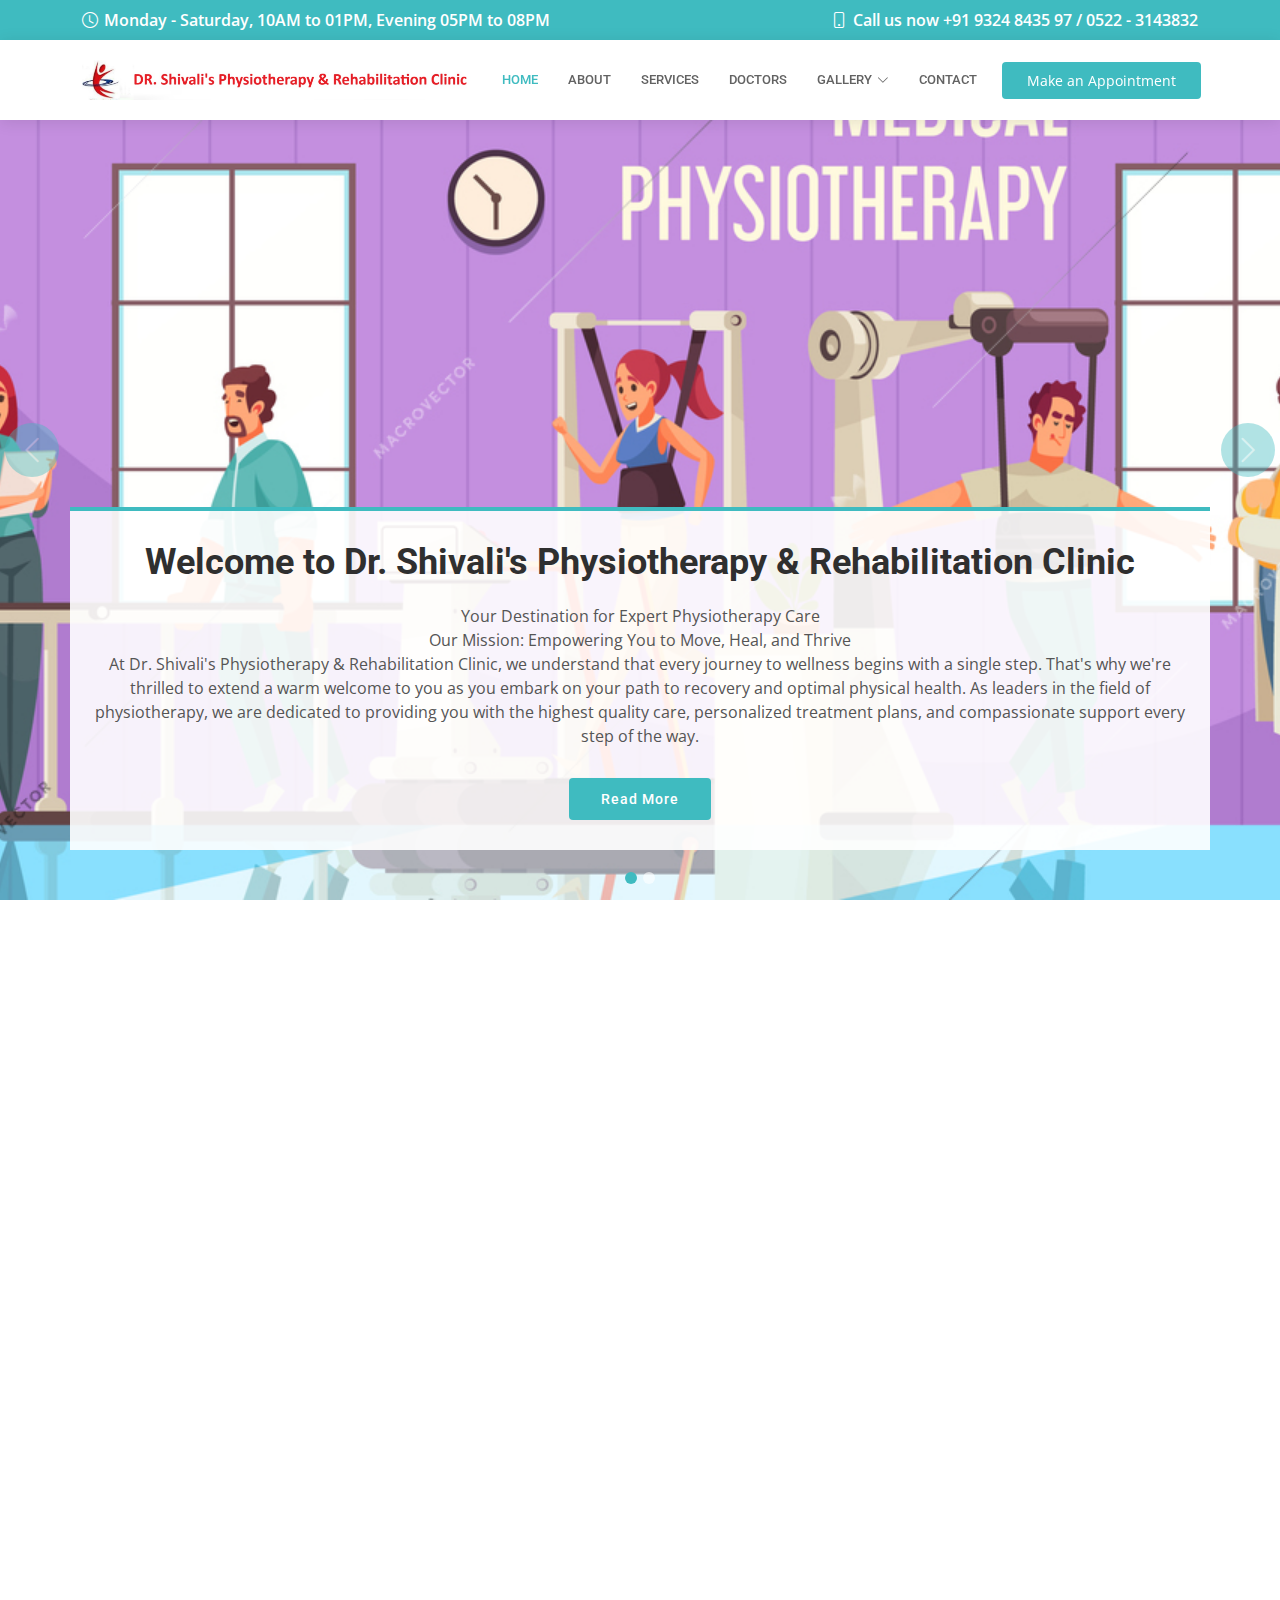
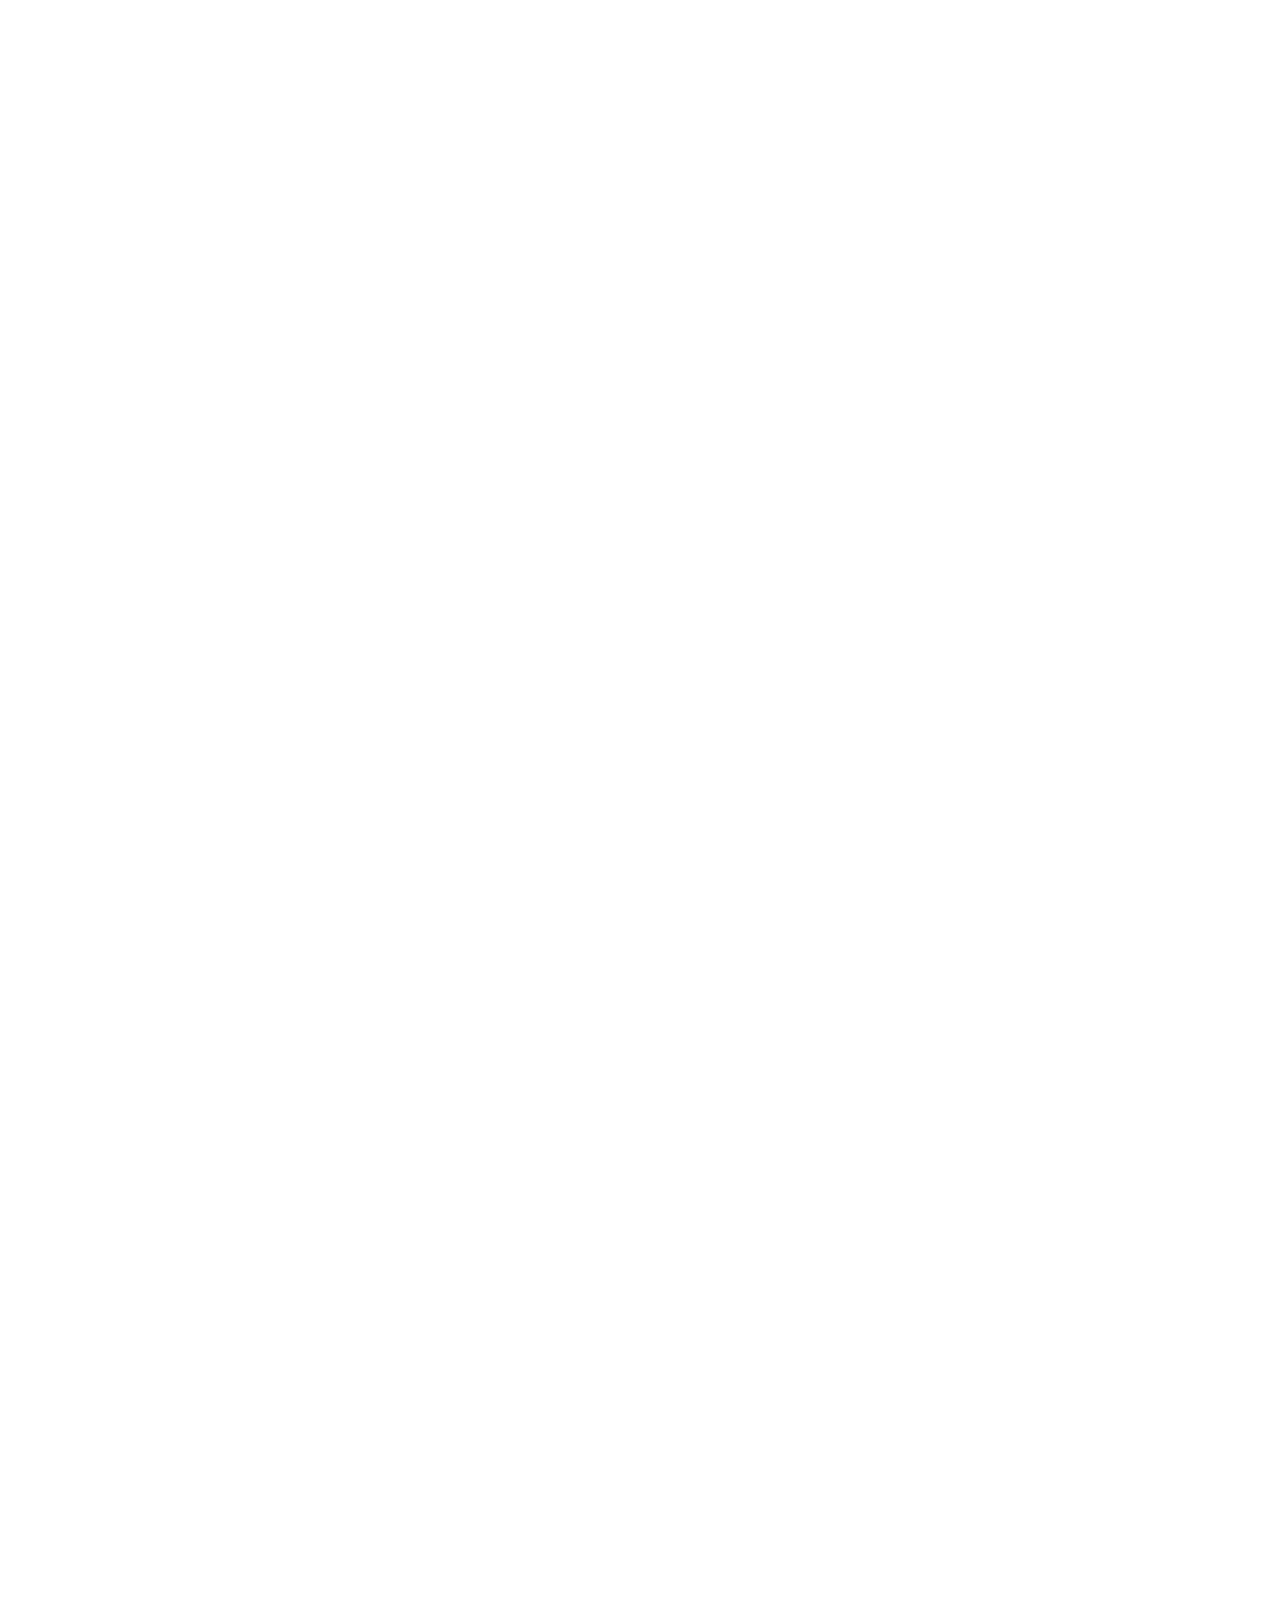
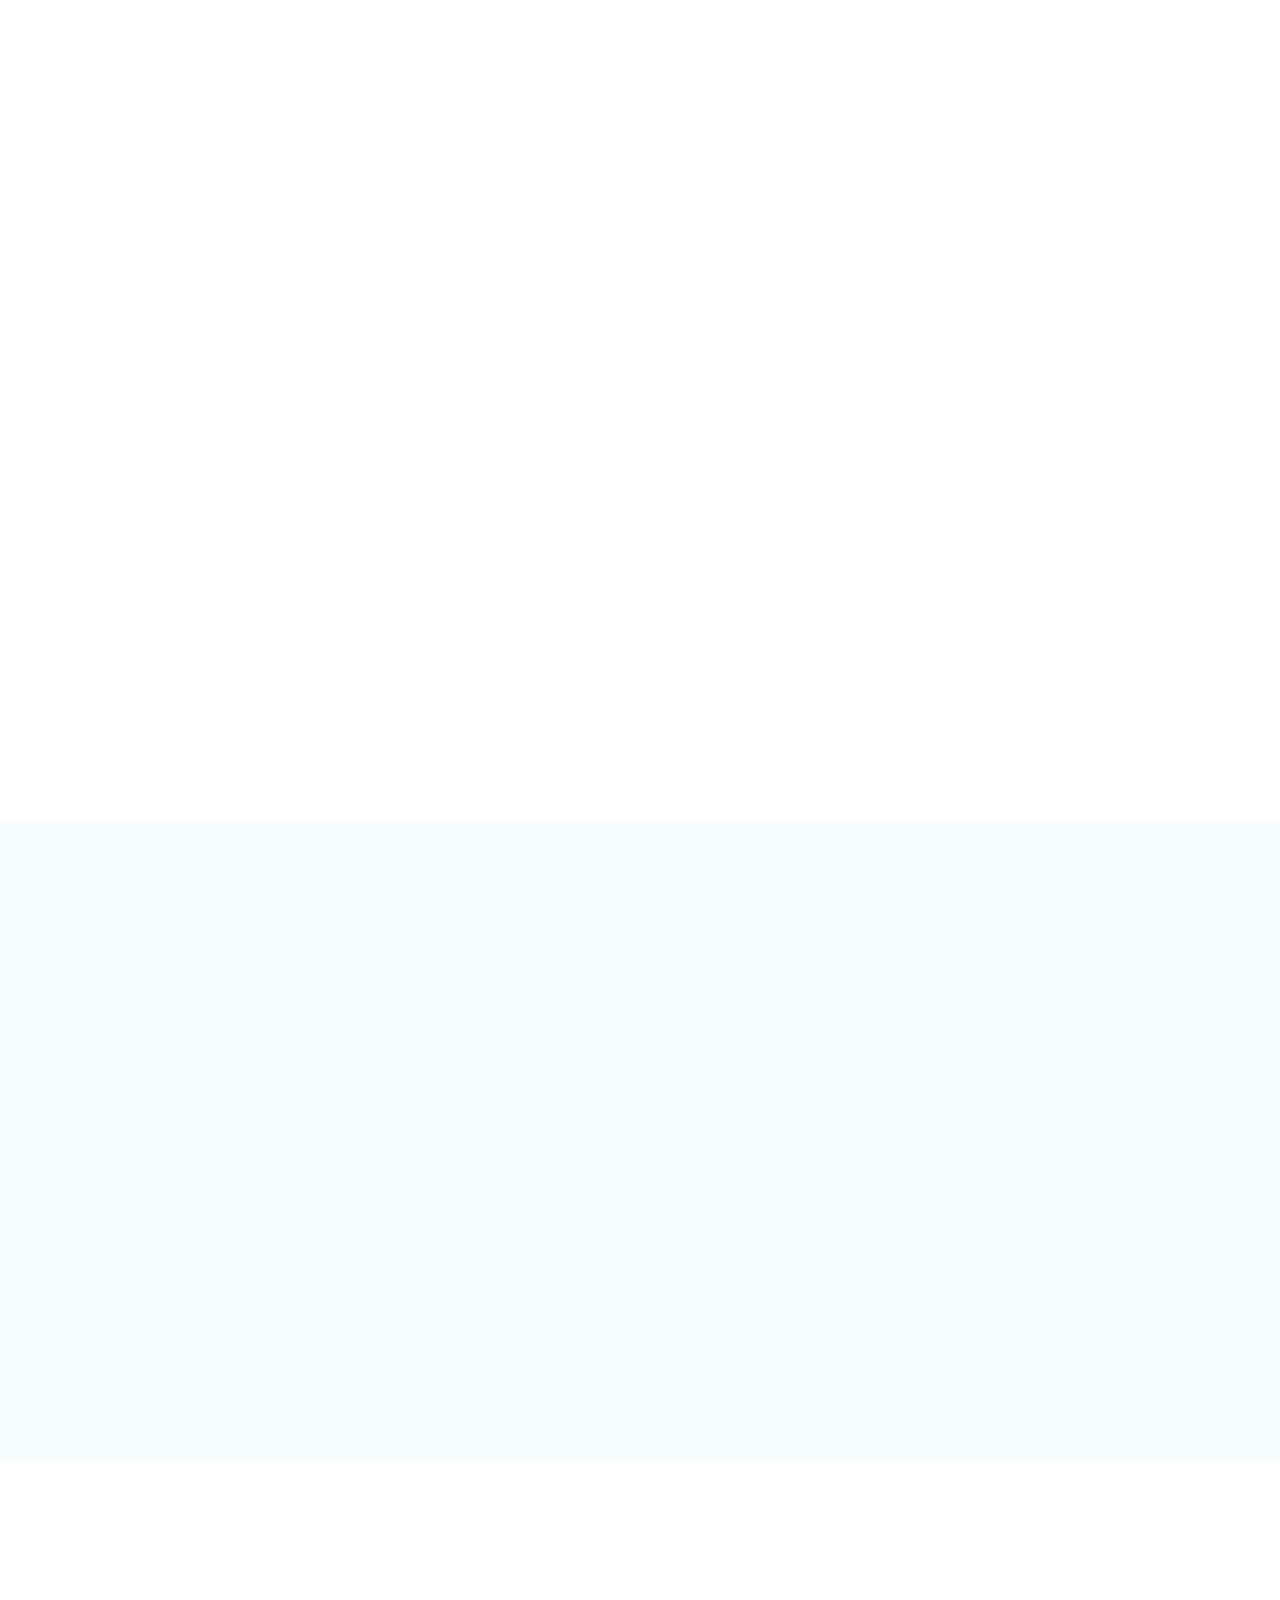
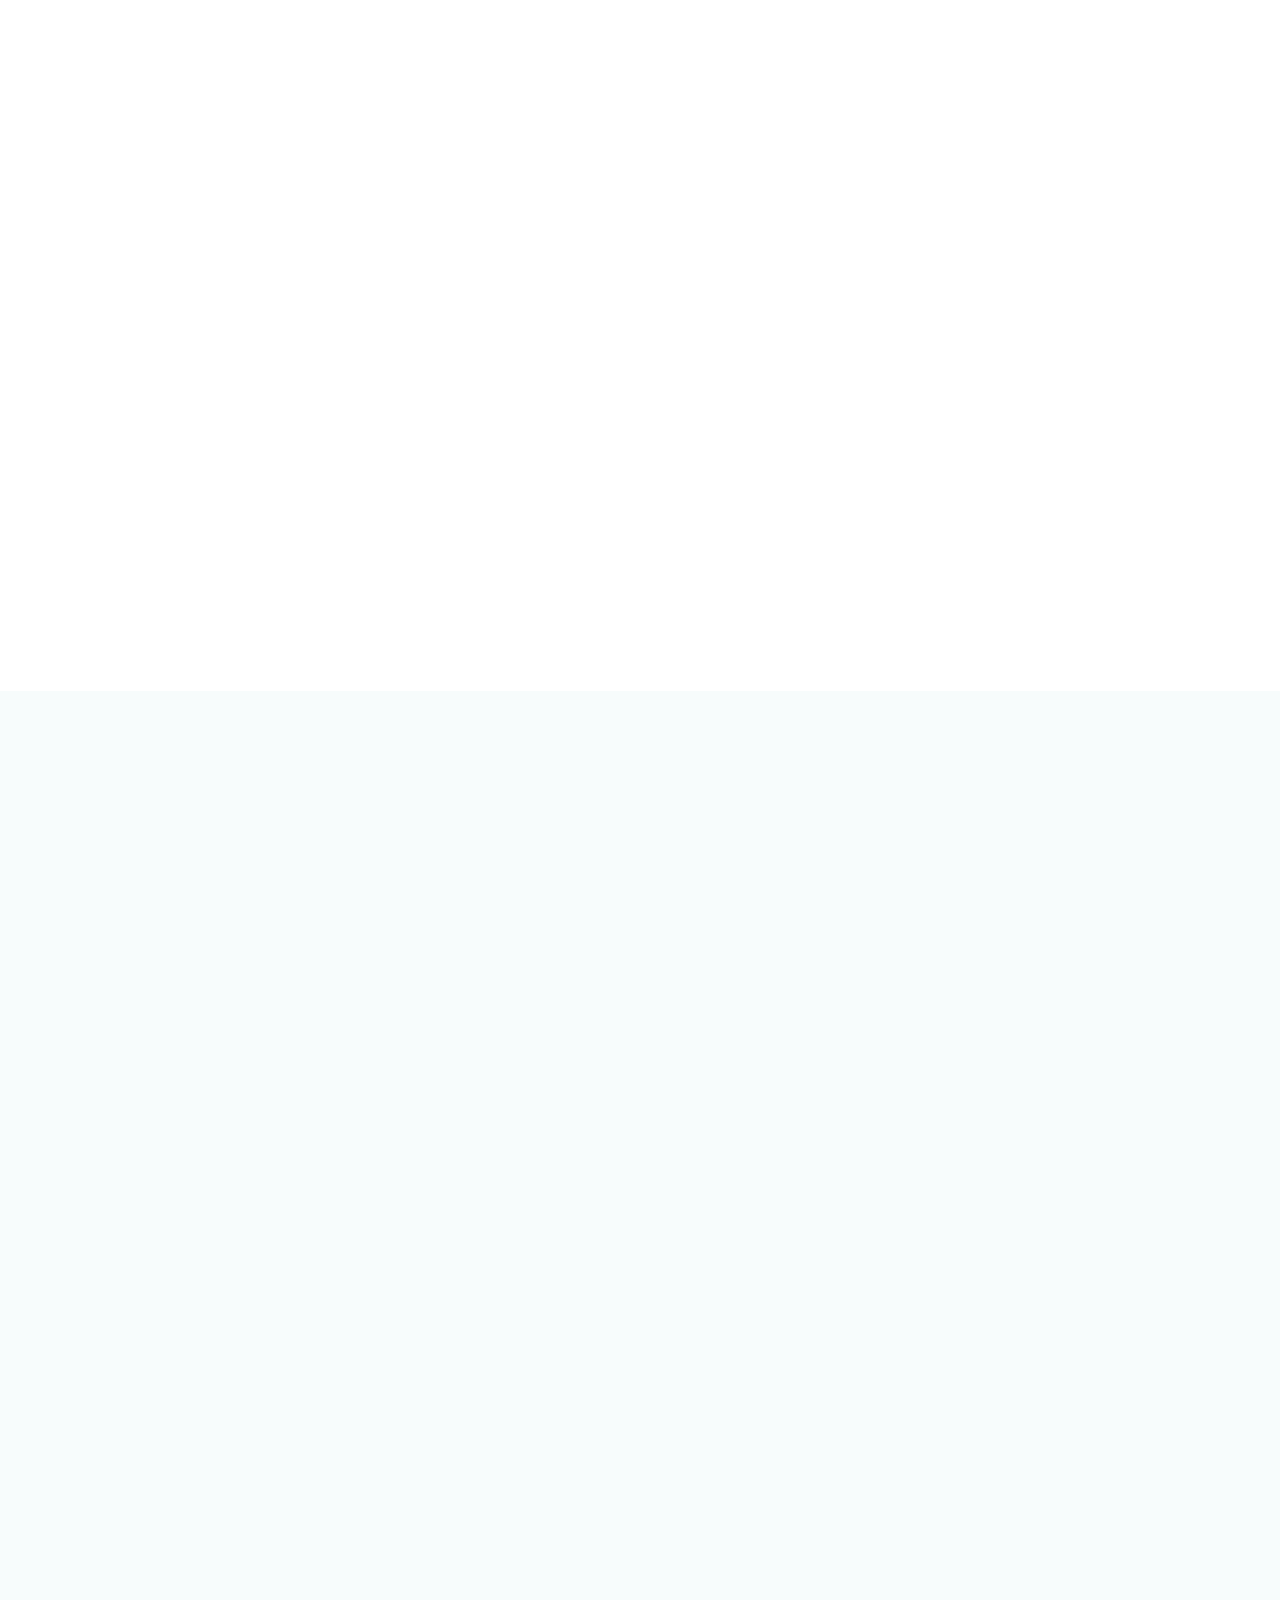
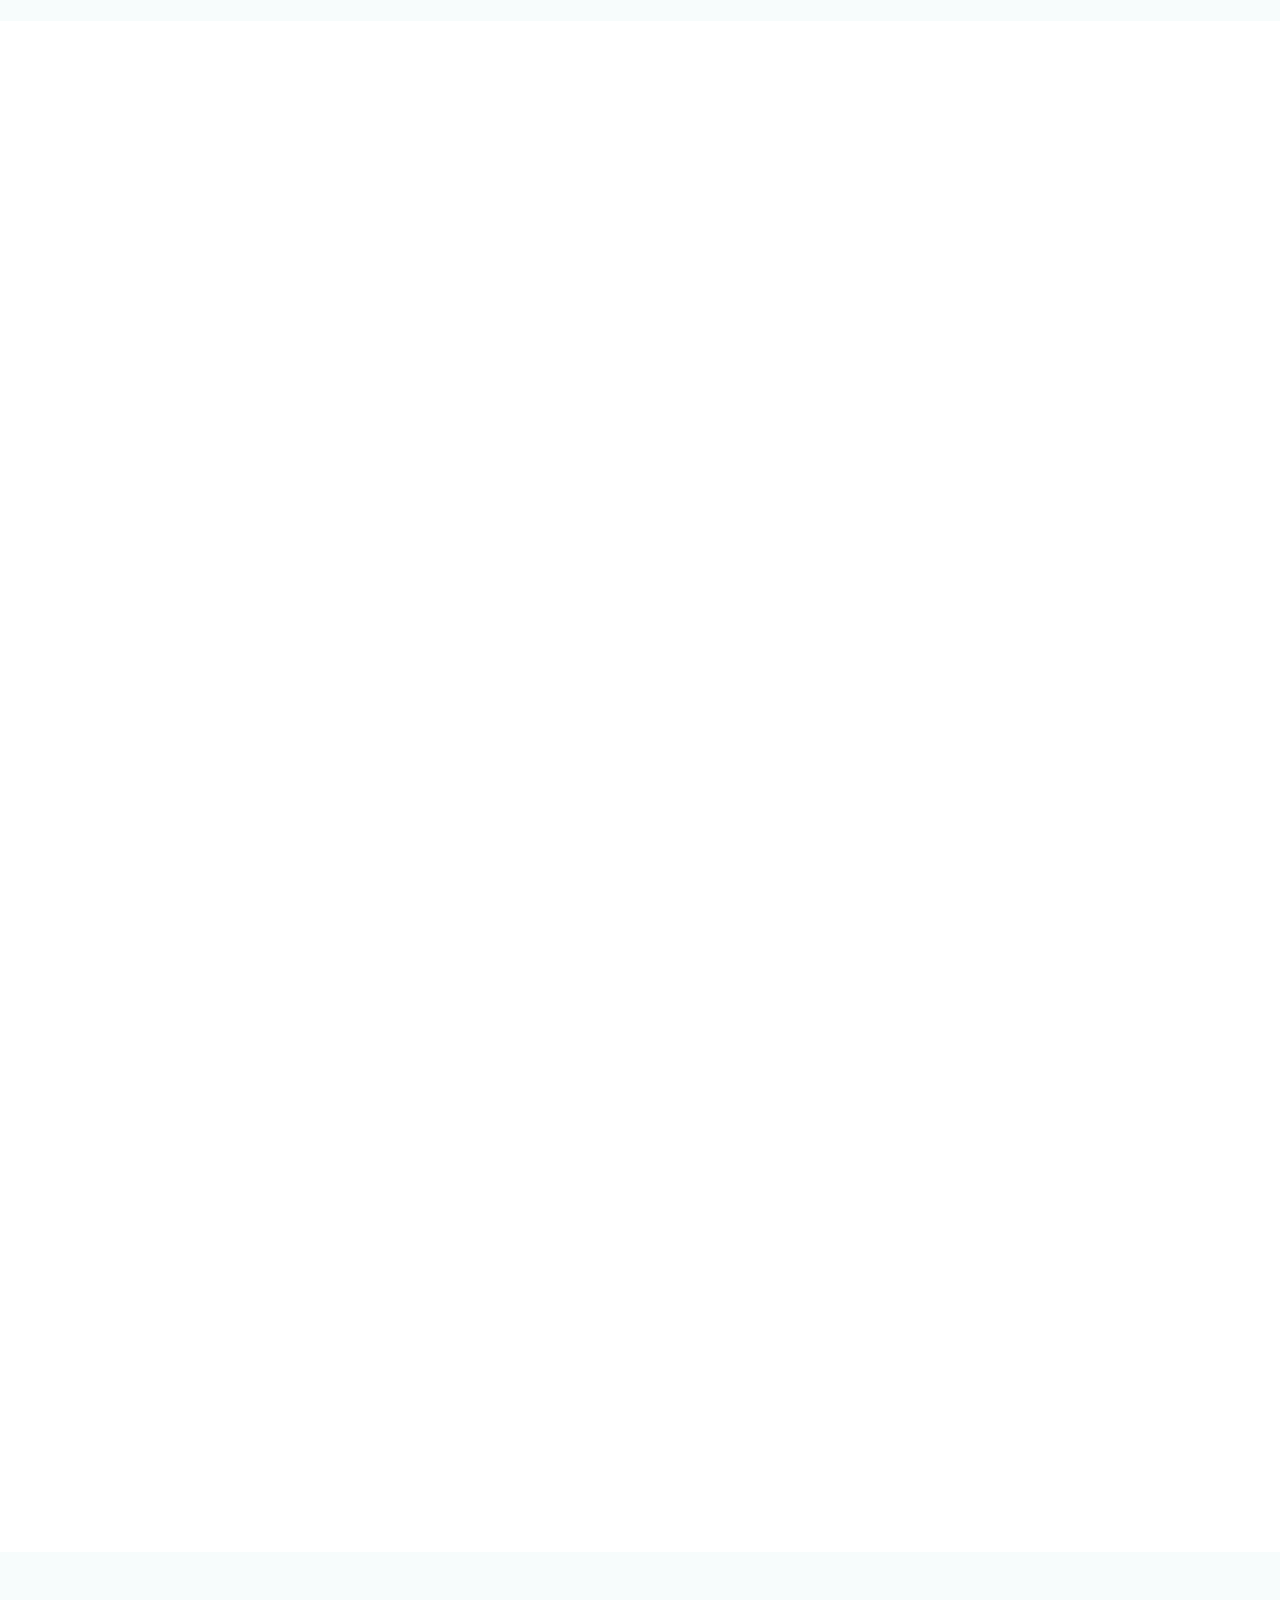
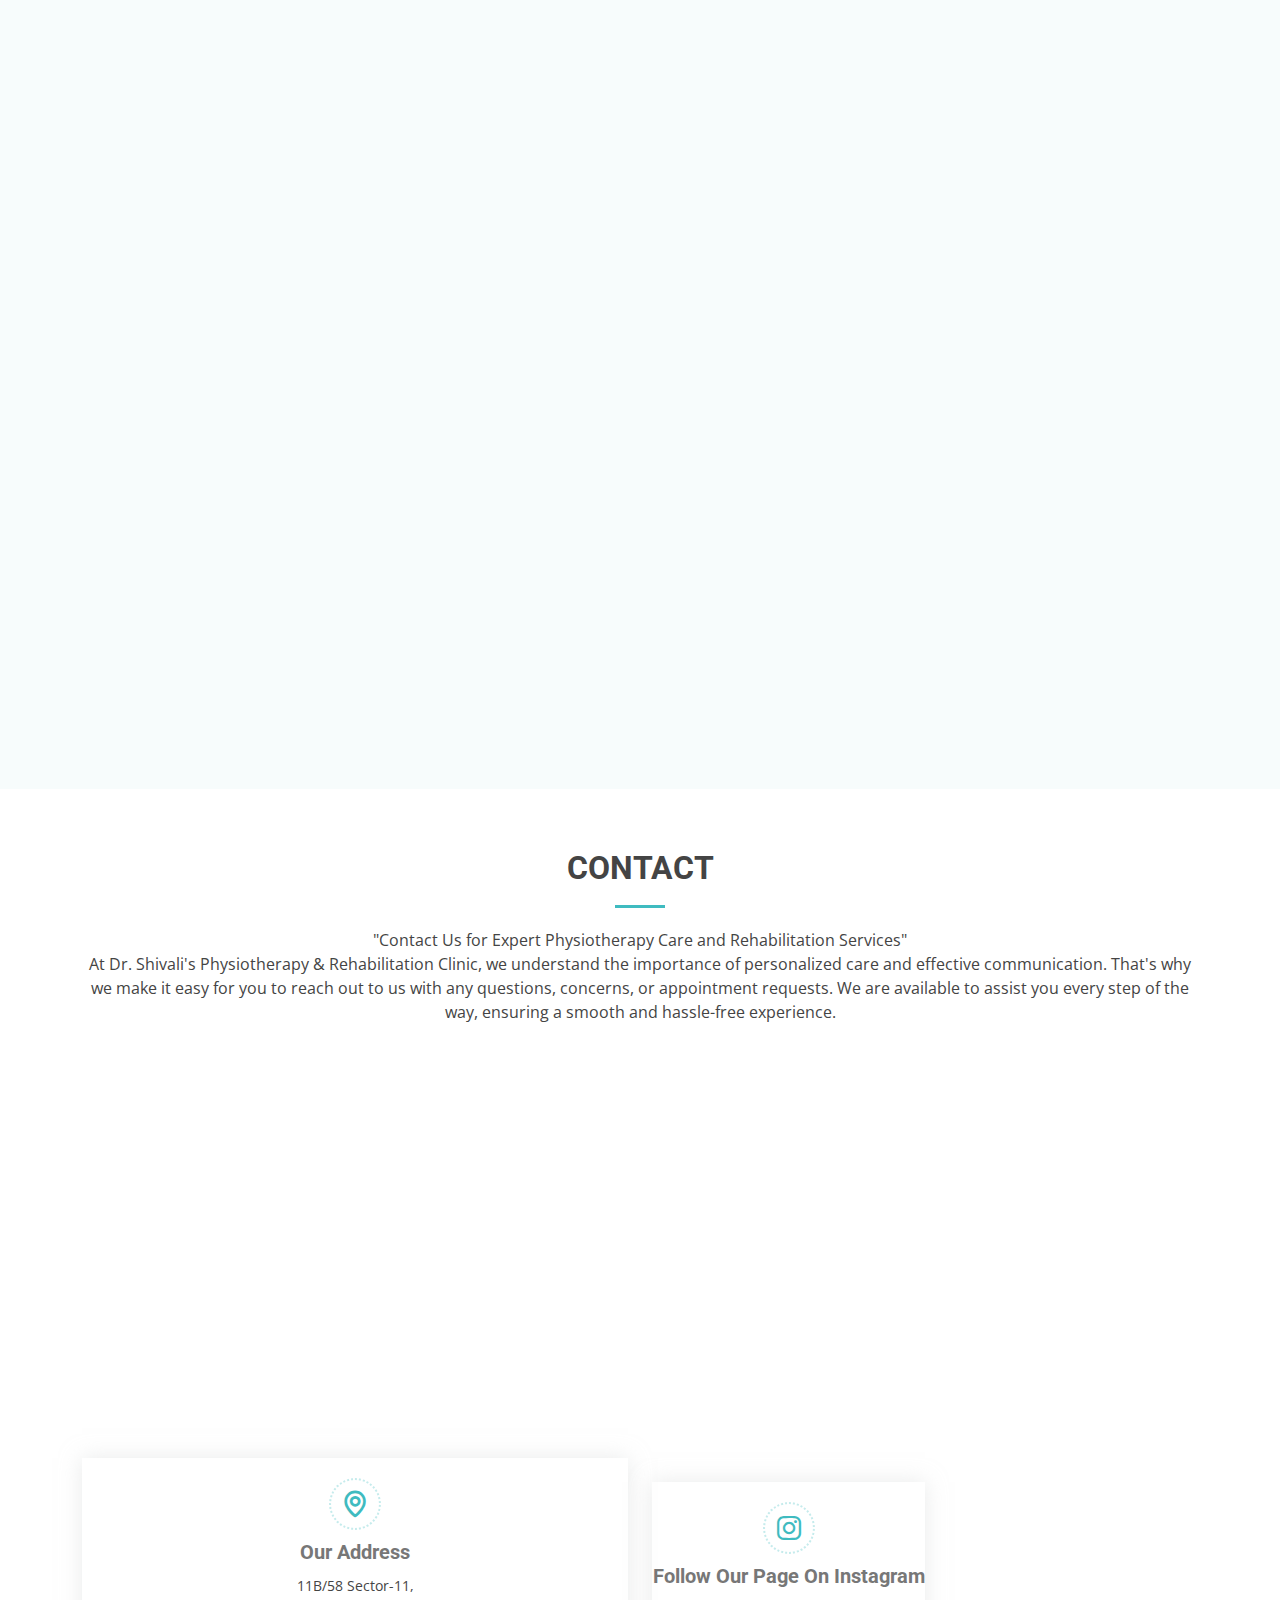
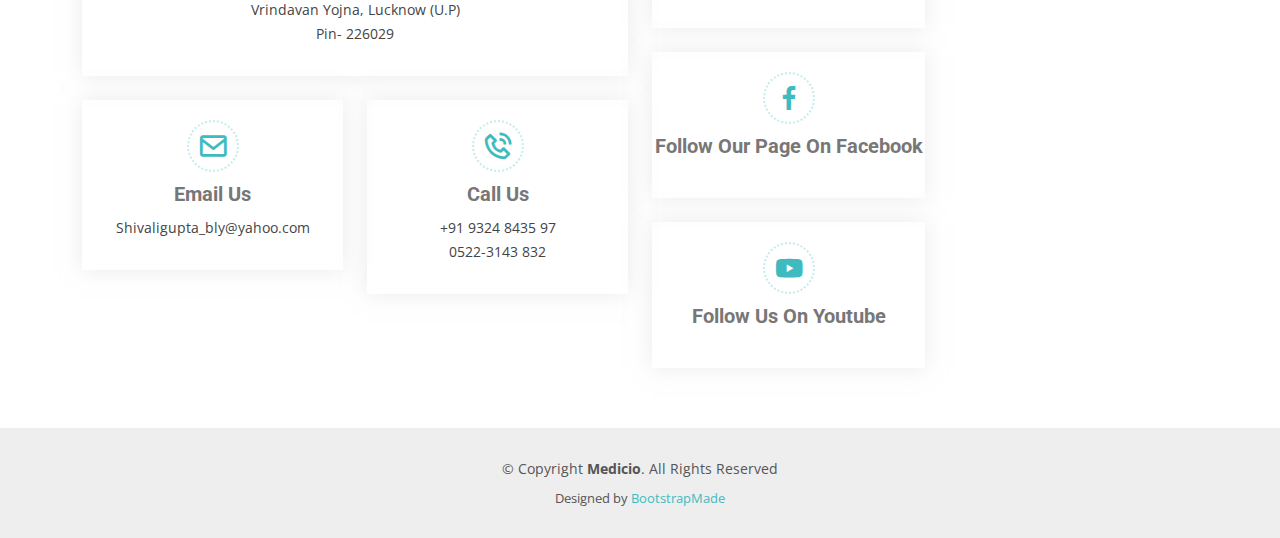
<file: index.html>
<!DOCTYPE html>
<html lang="en">

<head>
  <meta charset="utf-8">
  <meta content="width=device-width, initial-scale=1.0" name="viewport">

  <title>Dr. Shivali's Physiotherapy & Rehabilitation Clinic </title>
  <meta content="" name="description">
  <meta content="" name="keywords">

  <!-- Favicons -->
  <link href="assets/img/favicon.jpg" rel="icon">
  <link href="assets/img/apple-touch-icon.jpg" rel="apple-touch-icon">

  <!-- Google Fonts -->
  <link href="https://fonts.googleapis.com/css?family=Open+Sans:300,300i,400,400i,600,600i,700,700i|Roboto:300,300i,400,400i,500,500i,600,600i,700,700i|Poppins:300,300i,400,400i,500,500i,600,600i,700,700i" rel="stylesheet">

  <!-- Vendor CSS Files -->
  <link href="assets/vendor/fontawesome-free/css/all.min.css" rel="stylesheet">
  <link href="assets/vendor/animate.css/animate.min.css" rel="stylesheet">
  <link href="assets/vendor/aos/aos.css" rel="stylesheet">
  <link href="assets/vendor/bootstrap/css/bootstrap.min.css" rel="stylesheet">
  <link href="assets/vendor/bootstrap-icons/bootstrap-icons.css" rel="stylesheet">
  <link href="assets/vendor/boxicons/css/boxicons.min.css" rel="stylesheet">
  <link href="assets/vendor/glightbox/css/glightbox.min.css" rel="stylesheet">
  <link href="assets/vendor/swiper/swiper-bundle.min.css" rel="stylesheet">

  <!-- Template Main CSS File -->
  <link href="assets/css/style.css" rel="stylesheet">

  <!-- =======================================================
  * Template Name: Medicio
  * Updated: Jan 29 2024 with Bootstrap v5.3.2
  * Template URL: https://bootstrapmade.com/medicio-free-bootstrap-theme/
  * Author: BootstrapMade.com
  * License: https://bootstrapmade.com/license/
  ======================================================== -->
</head>

<body>

  <!-- ======= Top Bar ======= -->
  <div id="topbar" class="d-flex align-items-center fixed-top">
    <div class="container d-flex align-items-center justify-content-center justify-content-md-between">
      <div class="align-items-center d-none d-md-flex">
        <i class="bi bi-clock"></i> Monday - Saturday, 10AM to 01PM,   Evening 05PM to 08PM
      </div>
      <div class="d-flex align-items-center">
        <i class="bi bi-phone"></i> Call us now +91 9324 8435 97 / 0522 - 3143832
      </div> 
    </div>
  </div>

  <!-- ======= Header ======= -->
  <header id="header" class="fixed-top">
    <div class="container d-flex align-items-center">

      <a href="index.html" class="logo me-auto"><img src="assets/img/logo.jpg" alt=""></a>
      <!-- Uncomment below if you prefer to use an image logo -->
      <!-- <h1 class="logo me-auto"><a href="index.html">Medicio</a></h1> -->

      <nav id="navbar" class="navbar order-last order-lg-0">
        <ul>
          <li><a class="nav-link scrollto " href="#hero">Home</a></li>
          <li><a class="nav-link scrollto" href="#about">About</a></li>
          <li><a class="nav-link scrollto" href="#services">Services</a></li>
          <!-- <li><a class="nav-link scrollto" href="#departments">Departments</a></li> -->
          <li><a class="nav-link scrollto" href="#doctors">Doctors</a></li>
          <li class="dropdown"><a href="#"><span>Gallery</span> <i class="bi bi-chevron-down"></i></a>
            <ul>
              <li><a href="#insta">Video Gallery</a></li>
              <!-- <li class="dropdown"><a href="#"><span>Deep Drop Down</span> <i class="bi bi-chevron-right"></i></a>
                <ul>
                  <li><a href="insta">Deep Drop Down 1</a></li>
                  <li><a href="gallery">Deep Drop Down 2</a></li>
                   <li><a href="#">Deep Drop Down 3</a></li>
                  <li><a href="#">Deep Drop Down 4</a></li>
                  <li><a href="#">Deep Drop Down 5</a></li>
                </ul>
              </li> -->
              <li><a href="#gallery">Photo Gallery</a></li>
              <!-- <li><a href="#">Drop Down 3</a></li>
              <li><a href="#">Drop Down 4</a></li> -->
            </ul>
          </li>
          <li><a class="nav-link scrollto" href="#contact">Contact</a></li>
        </ul>
        <i class="bi bi-list mobile-nav-toggle"></i>
      </nav><!-- .navbar -->

      <a href="#appointment" class="appointment-btn scrollto"><span class="d-none d-md-inline">Make an</span> Appointment</a>

    </div>
  </header><!-- End Header -->

  <!-- ======= Hero Section ======= -->
  <section id="hero">
    <div id="heroCarousel" data-bs-interval="5000" class="carousel slide carousel-fade" data-bs-ride="carousel">

      <ol class="carousel-indicators" id="hero-carousel-indicators"></ol>

      <div class="carousel-inner" role="listbox">

        <!-- Slide 1 English--> 
        <div class="carousel-item active" style="background-image: url(assets/img/slide/slide-1.jpg)">
          <div class="container">
            <h2>Welcome to <span>Dr. Shivali's Physiotherapy & Rehabilitation Clinic</span></h2>
            <p>Your Destination for Expert Physiotherapy Care
              <br>Our Mission: Empowering You to Move, Heal, and Thrive
              <br>At Dr. Shivali's Physiotherapy & Rehabilitation Clinic, we understand that every journey to wellness begins with a single step. That's why we're thrilled to extend a warm welcome to 
              you as you embark on your path to recovery and optimal physical health. As leaders in the field of physiotherapy, we are dedicated to providing you 
              with the highest quality care, personalized treatment plans, and compassionate support every step of the way.
            </p>
            <a href="#about" class="btn-get-started scrollto">Read More</a>
          </div>
        </div>

        <!-- Slide 2 Hindi-->
        <div class="carousel-item" style="background-image: url(assets/img/slide/slide-2.png)">
          <div class="container">
            <h2>डॉ. शिवली की फिजियोथेरेपी में <span>आपका स्वागत है</span></h2>
            <p>विशेषज्ञ फिजियोथेरेपी देखभाल के लिए आपका गंतव्य
              <br>हमारा मिशन: आपको आगे बढ़ने, स्वस्थ होने और आगे बढ़ने के लिए सशक्त बनाना
              <br>डॉ. शिवली की फिजियोथेरेपी में हम समझते हैं कि कल्याण की प्रत्येक यात्रा एक कदम से शुरू होती है। यही कारण है कि जब आप ठीक होने और इष्टतम शारीरिक स्वास्थ्य की राह पर 
              आगे बढ़ रहे हैं तो हम आपका गर्मजोशी से स्वागत करते हुए रोमांचित हैं। फिजियोथेरेपी के क्षेत्र में अग्रणी के रूप में, हम आपको हर कदम पर उच्चतम गुणवत्ता वाली देखभाल, वैयक्तिकृत उपचार 
              योजनाएं और दयालु समर्थन प्रदान करने के लिए समर्पित हैं।
            </p>
            <a href="#about" class="btn-get-started scrollto">Read More</a>
          </div>
        </div>

        <!-- Slide 3 Urdu-->
        <!-- <div class="carousel-item" style="background-image: url(assets/img/slide/slide-3.jpg)"> 
          <div class="container">
            <h2>ڈاکٹر شیولی کی فزیو تھراپی میں <span>آپکا خیر مقدم ہے</span></h2>
            <p>ماہر فزیوتھراپی کی دیکھ بھال کے لیے آپ کی منزل
              <br> ہمارا مشن: آپ کو منتقل کرنے، شفا دینے اور ترقی کرنے کے لیے بااختیار بنانا
              <br>ڈاکٹر شیوالی کی فزیوتھراپی میں ہم سمجھتے ہیں کہ تندرستی کا ہر سفر ایک قدم سے شروع ہوتا ہے۔ یہ تب ہوتا ہے جب آپ صحت یابی اور بہترین جسمانی صحت کے راستے پر ہوتے ہیں۔
              ہم آگے بڑھتے ہی آپ کا پرتپاک استقبال کرتے ہوئے پرجوش ہیں۔ فزیوتھراپی کے شعبے میں ایک رہنما کے طور پر، ہم آپ کو ہر قدم پر اعلیٰ معیار کی دیکھ بھال، ذاتی نوعیت کا علاج فراہم کرتے ہیں۔
              منصوبے اور ہمدردانہ مدد فراہم کرنے کے لیے وقف ہیں۔
            </p>
            <a href="#about" class="btn-get-started scrollto">Read More</a>
          </div>
        </div>  -->

      </div>

      <a class="carousel-control-prev" href="#heroCarousel" role="button" data-bs-slide="prev">
        <span class="carousel-control-prev-icon bi bi-chevron-left" aria-hidden="true"></span>
      </a>

      <a class="carousel-control-next" href="#heroCarousel" role="button" data-bs-slide="next">
        <span class="carousel-control-next-icon bi bi-chevron-right" aria-hidden="true"></span>
      </a>

    </div>
  </section><!-- End Hero -->

  <main id="main">

    <!-- ======= Featured Services Section ======= -->
    <!-- <section id="featured-services" class="featured-services"> 
      <div class="container" data-aos="fade-up">

        <div class="row">
          <div class="col-md-6 col-lg-3 d-flex align-items-stretch mb-5 mb-lg-0">
            <div class="icon-box" data-aos="fade-up" data-aos-delay="100">
              <div class="icon"><i class="fas fa-heartbeat"></i></div>
              <h4 class="title"><a href="">Lorem Ipsum</a></h4>
              <p class="description">Voluptatum deleniti atque corrupti quos dolores et quas molestias excepturi</p>
            </div>
          </div>

          <div class="col-md-6 col-lg-3 d-flex align-items-stretch mb-5 mb-lg-0">
            <div class="icon-box" data-aos="fade-up" data-aos-delay="200">
              <div class="icon"><i class="fas fa-pills"></i></div>
              <h4 class="title"><a href="">Sed ut perspiciatis</a></h4>
              <p class="description">Duis aute irure dolor in reprehenderit in voluptate velit esse cillum dolore</p>
            </div>
          </div>

          <div class="col-md-6 col-lg-3 d-flex align-items-stretch mb-5 mb-lg-0">
            <div class="icon-box" data-aos="fade-up" data-aos-delay="300">
              <div class="icon"><i class="fas fa-thermometer"></i></div>
              <h4 class="title"><a href="">Magni Dolores</a></h4>
              <p class="description">Excepteur sint occaecat cupidatat non proident, sunt in culpa qui officia</p>
            </div>
          </div>

          <div class="col-md-6 col-lg-3 d-flex align-items-stretch mb-5 mb-lg-0">
            <div class="icon-box" data-aos="fade-up" data-aos-delay="400">
              <div class="icon"><i class="fas fa-dna"></i></div>
              <h4 class="title"><a href="">Nemo Enim</a></h4>
              <p class="description">At vero eos et accusamus et iusto odio dignissimos ducimus qui blanditiis</p>
            </div>
          </div>

        </div>

      </div>
    </section>  -->
    <!-- End Featured Services Section -->

    <!-- ======= Cta Section ======= -->
    <!-- <section id="cta" class="cta"> 
      <div class="container" data-aos="zoom-in">

        <div class="text-center">
          <h3>In an emergency? Need help now?</h3>
          <p> Duis aute irure dolor in reprehenderit in voluptate velit esse cillum dolore eu fugiat nulla pariatur. Excepteur sint occaecat cupidatat non proident, sunt in culpa qui officia deserunt mollit anim id est laborum.</p>
          <a class="cta-btn scrollto" href="#appointment">Make an Make an Appointment</a>
        </div>

      </div>
    </section>  -->
    <!-- End Cta Section -->

    <!-- ======= About Us Section ======= -->
    <section id="about" class="about">
      <div class="container" data-aos="fade-up">

        <div class="section-title">
          <h2>About Us</h2>
          <p>Dr. Shivali's Physiotherapy & Rehabilitation Clinic offers expert care across a wide range of specialized physiotherapy treatments. Our commitment lies in providing convenient access to our services, whether at any of our clinics or through the ease of scheduling a home visit. We strive to ensure that every client receives effective treatment tailored to their needs, promoting holistic recovery and well-being.
            <br>With a patient-centric approach, we focus on personalized care, advanced techniques, and cutting-edge equipment to address a variety of conditions. DR. Shivali is highly skilled physiotherapists works closely with each patient to create customized rehabilitation plans that enhance mobility, reduce pain, and restore physical function. At Dr. Shivali’s Clinic, your health and recovery are our top priorities.
          </p>
        </div>

        <div class="row">
          <div class="col-lg-6" data-aos="fade-right">
            <img src="assets/img/about.jpg" class="img-fluid" alt="">
          </div>
          <!-- <div class="col-lg-6 pt-4 pt-lg-0 content" data-aos="fade-left"> -->
            <!-- <h3>Voluptatem dignissimos provident quasi corporis voluptates sit assumenda.</h3> -->
            <!-- <p class="fst-italic"> -->
              <!-- Lorem ipsum dolor sit amet, consectetur adipiscing elit, sed do eiusmod tempor incididunt ut labore et dolore -->
              <!-- magna aliqua. -->
            <!-- </p> -->
            <!-- <ul> -->
              <!-- <li><i class="bi bi-check-circle"></i> Ullamco laboris nisi ut aliquip ex ea commodo consequat.</li> -->
              <!-- <li><i class="bi bi-check-circle"></i> Duis aute irure dolor in reprehenderit in voluptate velit.</li> -->
              <!-- <li><i class="bi bi-check-circle"></i> Ullamco laboris nisi ut aliquip ex ea commodo consequat. Duis aute irure dolor in reprehenderit in voluptate trideta storacalaperda mastiro dolore eu fugiat nulla pariatur.</li> -->
            <!-- </ul> -->
            <!-- <p> -->
              <!-- Ullamco laboris nisi ut aliquip ex ea commodo consequat. Duis aute irure dolor in reprehenderit in voluptate -->
              <!-- velit esse cillum dolore eu fugiat nulla pariatur. Excepteur sint occaecat cupidatat non proident, sunt in -->
              <!-- culpa qui officia deserunt mollit anim id est laborum -->
            <!-- </p> -->
          </div>
        </div>

      </div>
    </section><!-- End About Us Section -->

    <!-- ======= Counts Section ======= -->
    <!-- <section id="counts" class="counts"> 
      <div class="container" data-aos="fade-up">

        <div class="row no-gutters">

          <div class="col-lg-3 col-md-6 d-md-flex align-items-md-stretch">
            <div class="count-box">
              <i class="fas fa-user-md"></i>
              <span data-purecounter-start="0" data-purecounter-end="110" data-purecounter-duration="1" class="purecounter"></span>

              <p><strong>Doctors</strong> consequuntur quae qui deca rode</p>
              <a href="#">Find out more &raquo;</a>
            </div>
          </div>

          <div class="col-lg-3 col-md-6 d-md-flex align-items-md-stretch">
            <div class="count-box">
              <i class="far fa-hospital"></i>
              <span data-purecounter-start="0" data-purecounter-end="26" data-purecounter-duration="1" class="purecounter"></span>
              <p><strong>Departments</strong> adipisci atque cum quia aut numquam delectus</p>
              <a href="#">Find out more &raquo;</a>
            </div>
          </div>

          <div class="col-lg-3 col-md-6 d-md-flex align-items-md-stretch">
            <div class="count-box">
              <i class="fas fa-flask"></i>
              <span data-purecounter-start="0" data-purecounter-end="14" data-purecounter-duration="1" class="purecounter"></span>
              <p><strong>Research Lab</strong> aut commodi quaerat. Aliquam ratione</p>
              <a href="#">Find out more &raquo;</a>
            </div>
          </div>

          <div class="col-lg-3 col-md-6 d-md-flex align-items-md-stretch">
            <div class="count-box">
              <i class="fas fa-award"></i>
              <span data-purecounter-start="0" data-purecounter-end="150" data-purecounter-duration="1" class="purecounter"></span>
              <p><strong>Awards</strong> rerum asperiores dolor molestiae doloribu</p>
              <a href="#">Find out more &raquo;</a>
            </div>
          </div>

        </div>

      </div>
    </section>  -->
    <!-- End Counts Section -->

    <!-- ======= Features Section ======= -->
    <!-- <section id="features" class="features"> 
      <div class="container" data-aos="fade-up">

        <div class="row">
          <div class="col-lg-6 order-2 order-lg-1" data-aos="fade-right">
            <div class="icon-box mt-5 mt-lg-0">
              <i class="bx bx-receipt"></i>
              <h4>Est labore ad</h4>
              <p>Consequuntur sunt aut quasi enim aliquam quae harum pariatur laboris nisi ut aliquip</p>
            </div>
            <div class="icon-box mt-5">
              <i class="bx bx-cube-alt"></i>
              <h4>Harum esse qui</h4>
              <p>Excepteur sint occaecat cupidatat non proident, sunt in culpa qui officia deserunt</p>
            </div>
            <div class="icon-box mt-5">
              <i class="bx bx-images"></i>
              <h4>Aut occaecati</h4>
              <p>Aut suscipit aut cum nemo deleniti aut omnis. Doloribus ut maiores omnis facere</p>
            </div>
            <div class="icon-box mt-5">
              <i class="bx bx-shield"></i>
              <h4>Beatae veritatis</h4>
              <p>Expedita veritatis consequuntur nihil tempore laudantium vitae denat pacta</p>
            </div>
          </div>
          <div class="image col-lg-6 order-1 order-lg-2" style='background-image: url("assets/img/features.jpg");' data-aos="zoom-in"></div>
        </div>

      </div>
    </section>  -->
    <!-- End Features Section -->

    <!-- ======= Services Section ======= -->
    <section id="services" class="services services">
      <div class="container" data-aos="fade-up">

        <div class="section-title">
          <h2>Services</h2>
          <p>Heading: Our Comprehensive Range of Physiotherapy Services
            <br>
            Welcome to our physiotherapy clinic, where we offer a comprehensive range of services to help you achieve optimal physical health and wellness. Our team of experienced physiotherapists is dedicated to providing personalized care and tailored treatment plans to address your unique needs and goals. Whether you're recovering from an injury, managing a chronic condition, or seeking to enhance your performance, we're here to support you every step of the way.
            <br>
            <p id="ou">Our Services:</p></p>
        </div>

        <div class="row">
          <div class="col-lg-4 col-md-6 icon-box" data-aos="zoom-in" data-aos-delay="100">
            <div class="icon"><!--<i class="fas fa-hospital-user"></i>--><img src="assets/img/services/Orthopaedic.jpeg" alt=""></div>
            <h4 class="title"><a href="">Orthopaedic <br><br> हड्डी</a></h4>
            <p class="description">Voluptatum deleniti atque corrupti quos dolores et quas molestias excepturi sint occaecati cupiditate non provident</p>
          </div>
          <div class="col-lg-4 col-md-6 icon-box" data-aos="zoom-in" data-aos-delay="200">
            <div class="icon"><!--<i class="fas fa-hospital-user"></i>--><img src="assets/img/services/neurological condition.jpeg" alt=""></div>
            <h4 class="title"><a href="">Neurological Condition <br><br> तंत्रिका संबंधी स्थिति</a></h4>
            <p class="description">Minim veniam, quis nostrud exercitation ullamco laboris nisi ut aliquip ex ea commodo consequat tarad limino ata</p>
          </div>
          <div class="col-lg-4 col-md-6 icon-box" data-aos="zoom-in" data-aos-delay="300">
            <div class="icon"><!--<i class="fas fa-hospital-user"></i>--><img src="assets/img/services/musculoskeletal disorder.jpeg" alt=""></div>
            <h4 class="title"><a href="">Musculoskeletal Disorder <br><br> पेशीय विकार</a></h4>
            <p class="description">Duis aute irure dolor in reprehenderit in voluptate velit esse cillum dolore eu fugiat nulla pariatur</p>
          </div>
          <div class="col-lg-4 col-md-6 icon-box" data-aos="zoom-in" data-aos-delay="100">
            <div class="icon"><!--<i class="fas fa-hospital-user"></i>--><img src="assets/img/services/paediatric physiotherapy.jpeg" alt=""></div>
            <h4 class="title"><a href="">Paediatric Physiotherapy <br><br> बाल चिकित्सा फिजियोथेरेपी</a></h4>
            <p class="description">Excepteur sint occaecat cupidatat non proident, sunt in culpa qui officia deserunt mollit anim id est laborum</p>
          </div>
          <div class="col-lg-4 col-md-6 icon-box" data-aos="zoom-in" data-aos-delay="200">
            <div class="icon"><!--<i class="fas fa-hospital-user"></i>--><img src="assets/img/services/pre & post operative rehabilitation.jpeg" alt=""></div>
            <h4 class="title"><a href="">Pre & Post Operative Rehabilitation <br><br></a></h4>
            <p class="description">At vero eos et accusamus et iusto odio dignissimos ducimus qui blanditiis praesentium voluptatum deleniti atque</p>
          </div>
          <div class="col-lg-4 col-md-6 icon-box" data-aos="zoom-in" data-aos-delay="300">
            <div class="icon"><!--<i class="fas fa-hospital-user"></i>--><img src="assets/img/services/Spinal cord injury.jpeg" alt=""></div>
            <h4 class="title"><a href="">Spinal Cord Injury <br><br> रीढ़ की हड्डी में चोट</a></h4>
            <p class="description">Et harum quidem rerum facilis est et expedita distinctio. Nam libero tempore, cum soluta nobis est eligendi</p>
          </div>
          <div class="col-lg-4 col-md-6 icon-box" data-aos="zoom-in" data-aos-delay="300">
            <div class="icon"><!--<i class="fas fa-hospital-user"></i>--><img src="assets/img/services/sports injury.jpeg"class="fas" alt=""></div>
            <h4 class="title"><a href="">Sports Injury <br><br> खेल की चोट</a></h4>
            <p class="description">Et harum quidem rerum facilis est et expedita distinctio. Nam libero tempore, cum soluta nobis est eligendi</p>
          </div>
          <div class="col-lg-4 col-md-6 icon-box" data-aos="zoom-in" data-aos-delay="300">
            <div class="icon"><!--<i class="fas fa-hospital-user"></i>--><img src="assets/img/services/pain management.jpeg"class="fas" alt=""></div>
            <h4 class="title"><a href="">Pain Management <br><br>दर्द प्रबंधन</a></h4>
            <p class="description">Et harum quidem rerum facilis est et expedita distinctio. Nam libero tempore, cum soluta nobis est eligendi</p>
          </div>
          <div class="col-lg-4 col-md-6 icon-box" data-aos="zoom-in" data-aos-delay="300">
            <div class="icon"><!--<i class="fas fa-hospital-user"></i>--><img src="assets/img/services/cardio - pulmonary rehabilitation.jpg"class="fas" alt=""></div>
            <h4 class="title"><a href="">Cardio - Pulmonary Rehabilitation <br><br> कार्डियो-फुफ्फुसीय पुनर्वास</a></h4>
            <p class="description">Et harum quidem rerum facilis est et expedita distinctio. Nam libero tempore, cum soluta nobis est eligendi</p>
          </div>
          <div class="col-lg-4 col-md-6 icon-box" data-aos="zoom-in" data-aos-delay="300">
            <div class="icon"><!--<i class="fas fa-hospital-user"></i>--><img src="assets/img/services/geriatric condition.jpg"class="fas" alt=""></div>
            <h4 class="title"><a href="">Geriatric Condition <br><br>वृद्धावस्था</a></h4>
            <p class="description">Et harum quidem rerum facilis est et expedita distinctio. Nam libero tempore, cum soluta nobis est eligendi</p>
          </div>
          <div class="col-lg-4 col-md-6 icon-box" data-aos="zoom-in" data-aos-delay="300">
            <div class="icon"><!--<i class="fas fa-hospital-user"></i>--><img src="assets/img/services/fitness and posture management.jpeg"class="fas" alt=""></div>
            <h4 class="title"><a href="">Fitness And Posture Management <br><br> फिटनेस और आसन प्रबंधन</a></h4>
            <p class="description">Et harum quidem rerum facilis est et expedita distinctio. Nam libero tempore, cum soluta nobis est eligendi</p>
          </div>
        
        </div>

      </div>
    </section><!-- End Services Section -->

    <!-- ======= Appointment Section ======= -->
    <section id="appointment" class="appointment section-bg">
      <div class="container" data-aos="fade-up">

        <div class="section-title">
          <h2>Make an Appointment</h2>
          <p>Magnam dolores commodi suscipit. Necessitatibus eius consequatur ex aliquid fuga eum quidem. Sit sint consectetur velit. Quisquam quos quisquam cupiditate. Et nemo qui impedit suscipit alias ea. Quia fugiat sit in iste officiis commodi quidem hic quas.</p>
        </div>

        <!-- <form action="forms/appointment.php" method="post" role="form" class="php-email-form" data-aos="fade-up" data-aos-delay="100"> -->
          <form action="https://api.web3forms.com/submit" method="POST" class="php-email-form" id="appointment-form">
            <input type="hidden" name="access_key" value="702ed8bf-b3e1-482f-b746-45f597f6ecc4">
            <input type="hidden" name="subject" value="News Letter Box from Datetech Software" />
        <input type="hidden" name="datetechSoftware" value="DateTech Software" />
        <input type="checkbox" name="botcheck" id="" style="display: none" />
        
            <div class="row">
            <div class="col-md-4 form-group">
              <input type="text" name="name" class="form-control" id="name" placeholder="Your Name" required>
            </div>
            <div class="col-md-4 form-group mt-3 mt-md-0">
              <input type="email" class="form-control" name="email" id="email" placeholder="Your Email" required>
            </div>
            <div class="col-md-4 form-group mt-3 mt-md-0">
              <input type="tel" class="form-control" name="phone" id="phone" placeholder="Your Phone" required>
            </div>
          </div>
          <div class="row">
            <div class="col-md-4 form-group mt-3">
              <label for="appointment-date">Select Appointment Date and Time:</label>
        <input type="datetime-local" id="appointment-date" name="appointment-date"  required>
              <!-- <input type="datetime-local" name="date" class="form-control datepicker" id="date" placeholder="Appointment Date" required> -->
            </div>
            <!-- <div class="col-md-4 form-group mt-3">
              <select name="department" id="department" class="form-select">
                <option value="">Select Department</option>
                <option value="Department 1">Department 1</option>
                <option value="Department 2">Department 2</option>
                <option value="Department 3">Department 3</option>
              </select>
            </div>
            <div class="col-md-4 form-group mt-3">
              <select name="doctor" id="doctor" class="form-select">
                <option value="">Select Doctor</option>
                <option value="Doctor 1">Doctor 1</option>
                <option value="Doctor 2">Doctor 2</option>
                <option value="Doctor 3">Doctor 3</option>
              </select>
            </div> -->
          </div>

          <div class="form-group mt-3">
            <textarea class="form-control" name="message" rows="5" placeholder="Message (Optional)"></textarea>
          </div>
          <br>
          <!-- <div class="my-3">
            <div class="loading">Loading</div>
            <div class="error-message"></div>
            <div class="sent-message">Your appointment request has been sent successfully. Thank you!</div>
          </div> -->
          <input type="hidden" name="redirect" value="https://web3forms.com/success">
          <div class="text-center"><button type="submit">Make an Appointment</button></div>
        </form>

      </div>
    </section><!-- End Appointment Section -->

    <!-- ======= Departments Section ======= -->
    <!-- <section id="departments" class="departments">
      <div class="container" data-aos="fade-up">

        <div class="section-title">
          <h2>Departments</h2>
          <p>Magnam dolores commodi suscipit. Necessitatibus eius consequatur ex aliquid fuga eum quidem. Sit sint consectetur velit. Quisquam quos quisquam cupiditate. Et nemo qui impedit suscipit alias ea. Quia fugiat sit in iste officiis commodi quidem hic quas.</p>
        </div>

        <div class="row" data-aos="fade-up" data-aos-delay="100">
          <div class="col-lg-4 mb-5 mb-lg-0">
            <ul class="nav nav-tabs flex-column">
              <li class="nav-item">
                <a class="nav-link active show" data-bs-toggle="tab" data-bs-target="#tab-1">
                  <h4>Consultant Physiotherapist</h4>
                  <p>Quis excepturi porro totam sint earum quo nulla perspiciatis eius.</p>
                </a>
              </li>
              <li class="nav-item mt-2">
                <a class="nav-link" data-bs-toggle="tab" data-bs-target="#tab-2">
                  <h4>M.P.T (Neurology)</h4>
                  <p>Voluptas vel esse repudiandae quo excepturi.</p>
                </a>
              </li>
              <li class="nav-item mt-2">
                <a class="nav-link" data-bs-toggle="tab" data-bs-target="#tab-3">
                  <h4>Kinesiology Taping</h4>
                  <p>Velit veniam ipsa sit nihil blanditiis mollitia natus.</p>
                </a>
              </li>
              <li class="nav-item mt-2">
                <a class="nav-link" data-bs-toggle="tab" data-bs-target="#tab-4">
                  <h4>Yoga Instructor</h4>
                  <p>Ratione hic sapiente nostrum doloremque illum nulla praesentium id</p>
                </a>
              </li>
              <li class="nav-item mt-2">
                <a class="nav-link" data-bs-toggle="tab" data-bs-target="#tab-4">
                  <h4>Dryneedling</h4>
                  <p>Ratione hic sapiente nostrum doloremque illum nulla praesentium id</p>
                </a>
              </li>
              <li class="nav-item mt-2">
                <a class="nav-link" data-bs-toggle="tab" data-bs-target="#tab-4">
                  <h4>Cupping Therapy</h4>
                  <p>Ratione hic sapiente nostrum doloremque illum nulla praesentium id</p>
                </a>
              </li>
              <li class="nav-item mt-2">
                <a class="nav-link" data-bs-toggle="tab" data-bs-target="#tab-4">
                  <h4>M.I.A.P. </h4>
                  <p>Ratione hic sapiente nostrum doloremque illum nulla praesentium id</p>
                </a>
              </li>
            </ul>
          </div>
          <div class="col-lg-8">
            <div class="tab-content">
              <div class="tab-pane active show" id="tab-1">
                <h3>Cardiology</h3>
                <p class="fst-italic">Qui laudantium consequatur laborum sit qui ad sapiente dila parde sonata raqer a videna mareta paulona marka</p>
                <img src="assets/img/departments-1.jpg" alt="" class="img-fluid">
                <p>Et nobis maiores eius. Voluptatibus ut enim blanditiis atque harum sint. Laborum eos ipsum ipsa odit magni. Incidunt hic ut molestiae aut qui. Est repellat minima eveniet eius et quis magni nihil. Consequatur dolorem quaerat quos qui similique accusamus nostrum rem vero</p>
              </div>
              <div class="tab-pane" id="tab-2">
                <h3>Neurology</h3>
                <p class="fst-italic">Qui laudantium consequatur laborum sit qui ad sapiente dila parde sonata raqer a videna mareta paulona marka</p>
                <img src="assets/img/departments-2.jpg" alt="" class="img-fluid">
                <p>Et nobis maiores eius. Voluptatibus ut enim blanditiis atque harum sint. Laborum eos ipsum ipsa odit magni. Incidunt hic ut molestiae aut qui. Est repellat minima eveniet eius et quis magni nihil. Consequatur dolorem quaerat quos qui similique accusamus nostrum rem vero</p>
              </div>
              <div class="tab-pane" id="tab-3">
                <h3>Hepatology</h3>
                <p class="fst-italic">Qui laudantium consequatur laborum sit qui ad sapiente dila parde sonata raqer a videna mareta paulona marka</p>
                <img src="assets/img/departments-3.jpg" alt="" class="img-fluid">
                <p>Et nobis maiores eius. Voluptatibus ut enim blanditiis atque harum sint. Laborum eos ipsum ipsa odit magni. Incidunt hic ut molestiae aut qui. Est repellat minima eveniet eius et quis magni nihil. Consequatur dolorem quaerat quos qui similique accusamus nostrum rem vero</p>
              </div>
              <div class="tab-pane" id="tab-4">
                <h3>Pediatrics</h3>
                <p class="fst-italic">Qui laudantium consequatur laborum sit qui ad sapiente dila parde sonata raqer a videna mareta paulona marka</p>
                <img src="assets/img/departments-4.jpg" alt="" class="img-fluid">
                <p>Et nobis maiores eius. Voluptatibus ut enim blanditiis atque harum sint. Laborum eos ipsum ipsa odit magni. Incidunt hic ut molestiae aut qui. Est repellat minima eveniet eius et quis magni nihil. Consequatur dolorem quaerat quos qui similique accusamus nostrum rem vero</p>
              </div>
            </div>
          </div>
        </div>

      </div>
    </section>End Departments Section -->

    <!-- ======= Testimonials Section ======= -->
    <section id="testimonials" class="testimonials">
      <div class="container" data-aos="fade-up">

        <div class="section-title">
          <h2>Testimonials</h2>
          <p>"Client Success Stories: Hear What Our Patients Have to Say About Their Experience with Our Physiotherapy Clinic"
            <br>In this section, we showcase the testimonials and success stories of our valued clients who have experienced positive results and improved well-being through the services provided by our physiotherapy clinic. Here, you'll find firsthand accounts of individuals who have benefited from our personalized treatment plans, expert care, and dedication to their rehabilitation journey.
          </p>
        </div>

        <div class="testimonials-slider swiper" data-aos="fade-up" data-aos-delay="100">
          <div class="swiper-wrapper">

            <div class="swiper-slide">
              <div class="testimonial-item">
                <p>
                  <i class="bx bxs-quote-alt-left quote-icon-left"></i>
                  Dr. Shivali is very Calm, confident and well experienced physiotherapist. She listen very carefully the problem and treating accordingly, also explaining the treatment procedure and exercise . My father was facing pain in hand and knee, with only few session of physiotherapy, he is ok now. Myself also undergone therapy for disc bulge , now I'm recovered almost and doing well. Thanku very much Doctor... Best Wishes... 🙏
                  <i class="bx bxs-quote-alt-right quote-icon-right"></i>
                </p>
                <img src="assets/img/testimonials/testimonials-1.png" class="testimonial-img" alt="">
                <h3>Sarvajeet Singh</h3>
                <h4>Patient &amp;</h4>
              </div>
            </div><!-- End testimonial item -->

            <div class="swiper-slide">
              <div class="testimonial-item">
                <p>
                  <i class="bx bxs-quote-alt-left quote-icon-left"></i>
                  Thanks Dr. for your commitment and the way you treated my mother , superb care and personal service with high level of professionalism.i would 100 💯 pc recommend her who is in need. …<i class="bx bxs-quote-alt-right quote-icon-right"></i>
                </p>
                <img src="assets/img/testimonials/testimonials-2.png" class="testimonial-img" alt="">
                <h3>Sarvajeet Singh</h3>
                <h4>Patient &amp;</h4>
              </div>
            </div><!-- End testimonial item -->

            <div class="swiper-slide">
              <div class="testimonial-item">
                <p>
                  <i class="bx bxs-quote-alt-left quote-icon-left"></i>
                  Dr Shivali is a good , well behaved and knowledgeable physiotherapist. She is treating my wife. My wife is getting relef day by day. I strongly recommend her for physiotherapy.<i class="bx bxs-quote-alt-right quote-icon-right"></i>
                </p>
                <img src="assets/img/testimonials/testimonials-3.png" class="testimonial-img" alt="">
                <h3>Vijay Saxena</h3>
                <h4>Patient</h4>
              </div>
            </div><!-- End testimonial item -->

            <div class="swiper-slide">
              <div class="testimonial-item">
                <p>
                  <i class="bx bxs-quote-alt-left quote-icon-left"></i>
                  Dr.Shivali is very good physiotherapist. I am in Mumbai and my was operated for knee Operation. After operation physiotherapist is needed for exercise and Dr.Shiwali had given the treatment. She took lots of interest to improve the health of his pecent. Myself also took her treatment for spondylitis. Ramesh Vora-Mumbai<i class="bx bxs-quote-alt-right quote-icon-right"></i>
                </p>
                <img src="assets/img/testimonials/testimonials-4.png" class="testimonial-img" alt="">
                <h3>Ramesh Vora</h3>
                <h4>Patient</h4>
              </div>
            </div><!-- End testimonial item -->

            <div class="swiper-slide">
              <div class="testimonial-item">
                <p>
                  <i class="bx bxs-quote-alt-left quote-icon-left"></i>
                  Dr. Shivali has given excellent and professional treatment/physiotherapy sessions to my father who recovered from a paralysis stroke after her treatment. I would highly recommend her to all.<i class="bx bxs-quote-alt-right quote-icon-right"></i>
                </p>
                <img src="assets/img/testimonials/testimonials-5.png" class="testimonial-img" alt="">
                <h3>Sumit Dalal</h3>
                <h4>Patient</h4>
              </div>
            </div><!-- End testimonial item -->
            
            <div class="swiper-slide">
              <div class="testimonial-item">
                <p>
                  <i class="bx bxs-quote-alt-left quote-icon-left"></i>
                  She has Excellent knowledge of therapy,
                  She is so sweet and humble,
                  Its worthy to have therapy here.</p>
                <img src="assets/img/testimonials/testimonials-6.png" class="testimonial-img" alt="">
                <h3>Riya Pasi</h3>
                <h4>Patient</h4>
              </div>
            </div><!-- End testimonial item -->
            
            <div class="swiper-slide">
              <div class="testimonial-item">
                <p>
                  <i class="bx bxs-quote-alt-left quote-icon-left"></i>
                  She has great knowledge of the body injuries. She helped me recover from many injuries like tennis elbow, knee ligament tear, miniscus tear and muscle tear.</p>
                <img src="assets/img/testimonials/testimonials-7.png" class="testimonial-img" alt="">
                <h3>Swapneil Thakur</h3>
                <h4>Patient</h4>
              </div>
            </div><!-- End testimonial item -->
            
            <div class="swiper-slide">
              <div class="testimonial-item">
                <p>
                  <i class="bx bxs-quote-alt-left quote-icon-left"></i>
                  She treats with utmost care and  one to one basis attention. Feel relief after her sessions definitely.</p>
                <img src="assets/img/testimonials/testimonials-8.png" class="testimonial-img" alt="">
                <h3>Mitesh Manek</h3>
                <h4>Patient</h4>
              </div>
            </div><!-- End testimonial item -->

          </div>
          <div class="swiper-pagination"></div>
        </div>

      </div>
    </section><!-- End Testimonials Section -->

    <!-- ======= Doctors Section ======= -->
    <section id="doctors" class="doctors section-bg">
      <div class="container" data-aos="fade-up">

        <div class="section-title">
          <h2>Doctors</h2>
          <p>"Meet Our Expert Physiotherapist: Dr. Shivali Gupta"
            <br>we proudly introduce our esteemed physiotherapist, Dr. Shivali Gupta, who leads our clinic with expertise, dedication, and compassion. As a highly 
            qualified and experienced professional in the field of physiotherapy, Dr. Shivali Gupta brings a wealth of knowledge and skill to our practice, ensuring 
            that our patients receive the highest quality care and personalized treatment.
          </p>
        </div>

        <div class="d-flex justify-content-center">

          <div class="col-lg-3 col-md-6 d-flex align-items-stretch">
            <div class="member" data-aos="fade-up" data-aos-delay="100">
              <div class="member-img">
                <img src="assets/img/doctors/doctors-1.png" class="img-fluid" alt="">
                <div class="social">
                  <a href=""><i class="bi bi-twitter"></i></a>
                  <a href=""><i class="bi bi-facebook"></i></a>
                  <a href=""><i class="bi bi-instagram"></i></a>
                  <a href=""><i class="bi bi-linkedin"></i></a>
                </div>
              </div>
              <div class="member-info">
                <h4>Dr. Shivali Gupta</h4>
                <span>Consultant Physiotherapists <br> M.P.T(Neuro) , D.N.H.E , P.G.D.H.H.M 
                  <br> Certified in kinesiology Taping (London U.K) , Certified Yoga Instructor (Mumbai)
                <br> Certified Dry needling Therapists , Certified cupping therapist , Certified Hydro therapists</span>
              </div>
            </div>
          </div>

          <!-- <div class="col-lg-3 col-md-6 d-flex align-items-stretch">
            <div class="member" data-aos="fade-up" data-aos-delay="200">
              <div class="member-img">
                <img src="assets/img/doctors/doctors-2.jpg" class="img-fluid" alt="">
                <div class="social">
                  <a href=""><i class="bi bi-twitter"></i></a>
                  <a href=""><i class="bi bi-facebook"></i></a>
                  <a href=""><i class="bi bi-instagram"></i></a>
                  <a href=""><i class="bi bi-linkedin"></i></a>
                </div>
              </div>
              <div class="member-info">
                <h4>Sarah Jhonson</h4>
                <span>Anesthesiologist</span>
              </div>
            </div>
          </div>

          <div class="col-lg-3 col-md-6 d-flex align-items-stretch">
            <div class="member" data-aos="fade-up" data-aos-delay="300">
              <div class="member-img">
                <img src="assets/img/doctors/doctors-3.jpg" class="img-fluid" alt="">
                <div class="social">
                  <a href=""><i class="bi bi-twitter"></i></a>
                  <a href=""><i class="bi bi-facebook"></i></a>
                  <a href=""><i class="bi bi-instagram"></i></a>
                  <a href=""><i class="bi bi-linkedin"></i></a>
                </div>
              </div>
              <div class="member-info">
                <h4>William Anderson</h4>
                <span>Cardiology</span>
              </div>
            </div>
          </div>

          <div class="col-lg-3 col-md-6 d-flex align-items-stretch">
            <div class="member" data-aos="fade-up" data-aos-delay="400">
              <div class="member-img">
                <img src="assets/img/doctors/doctors-4.jpg" class="img-fluid" alt="">
                <div class="social">
                  <a href=""><i class="bi bi-twitter"></i></a>
                  <a href=""><i class="bi bi-facebook"></i></a>
                  <a href=""><i class="bi bi-instagram"></i></a>
                  <a href=""><i class="bi bi-linkedin"></i></a>
                </div>
              </div>
              <div class="member-info">
                <h4>Amanda Jepson</h4>
                <span>Neurosurgeon</span>
              </div>
            </div>
          </div> -->

        </div>

      </div>
    </section><!-- End Doctors Section -->

    <!--  instagram shorts-->
   <section id="insta"  class="insta">
      <div class="container" data-aos="fade-up">

        <div class="section-title">
            <h2>Videos Gallery</h2>
            <p>"Stay Active Anywhere: Free Time Exercise Videos from Dr. Shivali's Physiotherapy & Rehabilitation Clinic"
              <br>In our modern, fast-paced world, finding time for exercise can be a challenge. But at Dr. Shivali's Physiotherapy & Rehabilitation Clinic, we believe that staying active is crucial for maintaining 
              overall health and well-being. That's why we've created this video gallery featuring easy, do-at-home or in-office exercises that you can incorporate into your 
              daily routine.
              <br />Follow Us On 
              <a href="https://www.instagram.com/drshivali_physiotherapyclinic?igsh=cHA4cmVtZ2xwcXhx"class="instagram">Instagram<i class="bx bxl-instagram" width="200vw"></i></a> For More Such Content</p>
        </div>

        <div class="gallery-slider swiper">
            <div class="swiper-wrapper align-items-center">
                <div class="swiper-slide"><a class="gallery-lightbox" href="assets/video/video1.mp4"><img src="assets/img/thumbnail/IMG1.jpg" class="img-fluid"   style="height:300px; width: 200px;" alt=""></a></div>
                <div class="swiper-slide"><a class="gallery-lightbox" href="assets/video/video2.mp4"><img src="assets/img/thumbnail/IMG2.jpg" class="img-fluid"   style="height:300px; width: 200px;" alt=""></a></div>
                <div class="swiper-slide"><a class="gallery-lightbox" href="assets/video/video3.mp4"><img src="assets/img/thumbnail/IMG3.jpg" class="img-fluid"   style="height:300px; width: 200px;" alt=""></a></div>
                <div class="swiper-slide"><a class="gallery-lightbox" href="assets/video/video4.mp4"><img src="assets/img/thumbnail/IMG4.jpg" class="img-fluid"   style="height:300px; width: 200px;" alt=""></a></div>
                <div class="swiper-slide"><a class="gallery-lightbox" href="assets/video/video5.mp4"><img src="assets/img/thumbnail/IMG5.jpg" class="img-fluid"   style="height:300px; width: 200px;" alt=""></a></div>
                <div class="swiper-slide"><a class="gallery-lightbox" href="assets/video/video6.mp4"><img src="assets/img/thumbnail/IMG6.jpg" class="img-fluid"   style="height:300px; width: 200px;" alt=""></a></div>
                <div class="swiper-slide"><a class="gallery-lightbox" href="assets/video/video7.mp4"><img src="assets/img/thumbnail/IMG7.jpg" class="img-fluid"   style="height:300px; width: 200px;" alt=""></a></div>
                <div class="swiper-slide"><a class="gallery-lightbox" href="assets/video/video8.mp4"><img src="assets/img/thumbnail/IMG8.jpg" class="img-fluid"   style="height:300px; width: 200px;" alt=""></a></div>
                <div class="swiper-slide"><a class="gallery-lightbox" href="assets/video/video9.mp4"><img src="assets/img/thumbnail/IMG9.jpg" class="img-fluid"   style="height:300px; width: 200px;" alt=""></a></div>
                <div class="swiper-slide"><a class="gallery-lightbox" href="assets/video/video10.mp4"><img src="assets/img/thumbnail/IMG10.jpg" class="img-fluid" style="height:300px; width: 200px;" alt=""></a></div>
                <div class="swiper-slide"><a class="gallery-lightbox" href="assets/video/video11.mp4"><img src="assets/img/thumbnail/IMG11.jpg" class="img-fluid" style="height:300px; width: 200px;" alt=""></a></div>
                <div class="swiper-slide"><a class="gallery-lightbox" href="assets/video/video12.mp4"><img src="assets/img/thumbnail/IMG12.jpg" class="img-fluid" style="height:300px; width: 200px;" alt=""></a></div>
                <div class="swiper-slide"><a class="gallery-lightbox" href="assets/video/video13.mp4"><img src="assets/img/thumbnail/IMG13.jpg" class="img-fluid" style="height:300px; width: 200px;" alt=""></a></div>
                <div class="swiper-slide"><a class="gallery-lightbox" href="assets/video/video14.mp4"><img src="assets/img/thumbnail/IMG14.jpg" class="img-fluid" style="height:300px; width: 200px;" alt=""></a></div>
                <div class="swiper-slide"><a class="gallery-lightbox" href="assets/video/video15.mp4"><img src="assets/img/thumbnail/IMG15.jpg" class="img-fluid" style="height:300px; width: 200px;" alt=""></a></div>
                <div class="swiper-slide"><a class="gallery-lightbox" href="assets/video/video16.mp4"><img src="assets/img/thumbnail/IMG16.jpg" class="img-fluid" style="height:300px; width: 200px;" alt=""></a></div>
            </div>style="height:300px; width: 200px;" 
          <div class="swiper-pagination"></div>
        </div>
      </div>
  </section>
<!-- End instagram shorts -->

    <!-- ======= Photo Gallery Section ======= -->
    <section id="gallery" class="gallery">
      <div class="container" data-aos="fade-up">

        <div class="section-title">
          <h2>Photo Gallery</h2>
          <p>"Explore Our Gallery: Witness the Transformative Journey of Our Patients at Dr. Shivali's Physiotherapy & Rehabilitation Clinic"
            <br>
            In our photo gallery section, we invite you to embark on a visual journey that showcases the remarkable progress and success stories of our patients at Dr. Shivali's Physiotherapy & Rehabilitation Clinic. Through a carefully curated collection of images, we aim to provide a glimpse into the transformative impact of our physiotherapy treatments and rehabilitation programs.</p>
        </div>

        <div class="gallery-slider swiper">
          <div class="swiper-wrapper align-items-center">
            <div class="swiper-slide"><a class="gallery-lightbox" href="assets/img/gallery/gallery-1.jpg"><img src="assets/img/gallery/gallery-1.jpg" class="img-fluid" alt=""></a></div>
            <div class="swiper-slide"><a class="gallery-lightbox" href="assets/img/gallery/gallery-2.jpg"><img src="assets/img/gallery/gallery-2.jpg" class="img-fluid" alt=""></a></div>
            <div class="swiper-slide"><a class="gallery-lightbox" href="assets/img/gallery/gallery-3.jpg"><img src="assets/img/gallery/gallery-3.jpg" class="img-fluid" alt=""></a></div>
            <div class="swiper-slide"><a class="gallery-lightbox" href="assets/img/gallery/gallery-4.jpg"><img src="assets/img/gallery/gallery-4.jpg" class="img-fluid" alt=""></a></div>
            <div class="swiper-slide"><a class="gallery-lightbox" href="assets/img/gallery/gallery-5.jpg"><img src="assets/img/gallery/gallery-5.jpg" class="img-fluid" alt=""></a></div>
            <div class="swiper-slide"><a class="gallery-lightbox" href="assets/img/gallery/gallery-6.jpg"><img src="assets/img/gallery/gallery-6.jpg" class="img-fluid" alt=""></a></div>
            <div class="swiper-slide"><a class="gallery-lightbox" href="assets/img/gallery/gallery-7.jpg"><img src="assets/img/gallery/gallery-7.jpg" class="img-fluid" alt=""></a></div>
            <div class="swiper-slide"><a class="gallery-lightbox" href="assets/img/gallery/gallery-8.jpg"><img src="assets/img/gallery/gallery-8.jpg" class="img-fluid" alt=""></a></div>
          </div>
          <div class="swiper-pagination"></div>
        </div>

      </div>
    </section><!-- End Gallery Section -->

    <!-- ======= Pricing Section ======= -->
    <!-- <section id="pricing" class="pricing">
      <div class="container" data-aos="fade-up">

        <div class="section-title">
          <h2>Pricing</h2>
          <p>Magnam dolores commodi suscipit. Necessitatibus eius consequatur ex aliquid fuga eum quidem. Sit sint consectetur velit. Quisquam quos quisquam cupiditate. Et nemo qui impedit suscipit alias ea. Quia fugiat sit in iste officiis commodi quidem hic quas.</p>
        </div>

        <div class="row">

          <div class="col-lg-3 col-md-6">
            <div class="box" data-aos="fade-up" data-aos-delay="100">
              <h3>Free</h3>
              <h4><sup>$</sup>0<span> / month</span></h4>
              <ul>
                <li>Aida dere</li>
                <li>Nec feugiat nisl</li>
                <li>Nulla at volutpat dola</li>
                <li class="na">Pharetra massa</li>
                <li class="na">Massa ultricies mi</li>
              </ul>
              <div class="btn-wrap">
                <a href="#" class="btn-buy">Buy Now</a>
              </div>
            </div>
          </div>

          <div class="col-lg-3 col-md-6 mt-4 mt-md-0">
            <div class="box featured" data-aos="fade-up" data-aos-delay="200">
              <h3>Business</h3>
              <h4><sup>$</sup>19<span> / month</span></h4>
              <ul>
                <li>Aida dere</li>
                <li>Nec feugiat nisl</li>
                <li>Nulla at volutpat dola</li>
                <li>Pharetra massa</li>
                <li class="na">Massa ultricies mi</li>
              </ul>
              <div class="btn-wrap">
                <a href="#" class="btn-buy">Buy Now</a>
              </div>
            </div>
          </div>

          <div class="col-lg-3 col-md-6 mt-4 mt-lg-0">
            <div class="box" data-aos="fade-up" data-aos-delay="300">
              <h3>Developer</h3>
              <h4><sup>$</sup>29<span> / month</span></h4>
              <ul>
                <li>Aida dere</li>
                <li>Nec feugiat nisl</li>
                <li>Nulla at volutpat dola</li>
                <li>Pharetra massa</li>
                <li>Massa ultricies mi</li>
              </ul>
              <div class="btn-wrap">
                <a href="#" class="btn-buy">Buy Now</a>
              </div>
            </div>
          </div>

          <div class="col-lg-3 col-md-6 mt-4 mt-lg-0">
            <div class="box" data-aos="fade-up" data-aos-delay="400">
              <span class="advanced">Advanced</span>
              <h3>Ultimate</h3>
              <h4><sup>$</sup>49<span> / month</span></h4>
              <ul>
                <li>Aida dere</li>
                <li>Nec feugiat nisl</li>
                <li>Nulla at volutpat dola</li>
                <li>Pharetra massa</li>
                <li>Massa ultricies mi</li>
              </ul>
              <div class="btn-wrap">
                <a href="#" class="btn-buy">Buy Now</a>
              </div>
            </div>
          </div>

        </div>

      </div>
    </section>  -->  <!-- End Pricing Section -->  

    <!-- ======= Frequently Asked Questioins Section ======= -->
    <section id="faq" class="faq section-bg">
      <div class="container" data-aos="fade-up">

        <div class="section-title">
          <h2>Frequently Asked Questioins</h2>
          <p>"Physiotherapy FAQ: Your Comprehensive Guide to Common Questions and Answers"</p>
        </div>

        <ul class="faq-list">

          <li>
            <div data-bs-toggle="collapse" class="collapsed question" href="#faq1">Can physiotherapy help with sports performance enhancement?<i class="bi bi-chevron-down icon-show"></i><i class="bi bi-chevron-up icon-close"></i></div>
            <div id="faq1" class="collapse" data-bs-parent=".faq-list">
              <p>
                Yes, physiotherapy can play a role in sports performance enhancement by addressing biomechanical imbalances, optimizing movement patterns, improving strength, flexibility, and conditioning, and reducing the risk of injury. Physiotherapists work collaboratively with athletes to develop personalized training programs and injury prevention strategies tailored to their specific sport and performance goals.
              </p>
            </div>
          </li>
          <li>
            <div data-bs-toggle="collapse" class="collapsed question" href="#faq1">Is physiotherapy covered by insurance?<i class="bi bi-chevron-down icon-show"></i><i class="bi bi-chevron-up icon-close"></i></div>
            <div id="faq1" class="collapse" data-bs-parent=".faq-list">
              <p>
                In many cases, physiotherapy services are covered by health insurance plans, although coverage may vary depending on the specific plan and provider. Some insurance plans require a referral from a physician for coverage, while others may have limitations on the number of sessions covered or specific treatment modalities. It's important to check with your insurance provider to understand your coverage options.
              </p>
            </div>
          </li>
          <li>
            <div data-bs-toggle="collapse" class="collapsed question" href="#faq1">Is physiotherapy safe during pregnancy?<i class="bi bi-chevron-down icon-show"></i><i class="bi bi-chevron-up icon-close"></i></div>
            <div id="faq1" class="collapse" data-bs-parent=".faq-list">
              <p>
                Yes, physiotherapy can be safe and beneficial during pregnancy to address common musculoskeletal issues such as back pain, pelvic girdle pain, and postural changes. Physiotherapists can provide exercises, manual therapy, and education on proper body mechanics and posture to help manage discomfort and promote optimal musculoskeletal health during pregnancy.
              </p>
            </div>
          </li>
          <li>
            <div data-bs-toggle="collapse" class="collapsed question" href="#faq1">Can physiotherapy help with balance and mobility issues in older adults?<i class="bi bi-chevron-down icon-show"></i><i class="bi bi-chevron-up icon-close"></i></div>
            <div id="faq1" class="collapse" data-bs-parent=".faq-list">
              <p>
                FYes, physiotherapy can be beneficial for older adults experiencing balance and mobility issues. Physiotherapists can assess the underlying factors contributing to balance problems, such as muscle weakness, joint stiffness, or vestibular dysfunction, and develop a customized treatment plan to improve balance, mobility, and overall functional independence.
              </p>
            </div>
          </li>

          <li>
            <div data-bs-toggle="collapse" href="#faq2" class="collapsed question">Can physiotherapy help with chronic pain management? <i class="bi bi-chevron-down icon-show"></i><i class="bi bi-chevron-up icon-close"></i></div>
            <div id="faq2" class="collapse" data-bs-parent=".faq-list">
              <p>
                Yes, physiotherapy can be effective in managing chronic pain by addressing underlying physical impairments, improving function, and promoting self-management strategies. Physiotherapists may use techniques such as manual therapy, therapeutic exercise, modalities, and education to help individuals better manage their pain and improve their quality of life.
              </p>
            </div>
          </li>

          <li>
            <div data-bs-toggle="collapse" href="#faq3" class="collapsed question">What is the difference between physiotherapy and chiropractic care? <i class="bi bi-chevron-down icon-show"></i><i class="bi bi-chevron-up icon-close"></i></div>
            <div id="faq3" class="collapse" data-bs-parent=".faq-list">
              <p>
                Physiotherapy and chiropractic care are both healthcare professions focused on treating musculoskeletal conditions, but they differ in their approaches and techniques. Physiotherapy emphasizes a holistic approach to rehabilitation, incorporating various treatment modalities such as exercise, manual therapy, and education. Chiropractic care focuses primarily on spinal manipulation and adjustments to address misalignments and restore proper function.
              </p>
            </div>
          </li>

          <li>
            <div data-bs-toggle="collapse" href="#faq4" class="collapsed question">How long does a physiotherapy session last? <i class="bi bi-chevron-down icon-show"></i><i class="bi bi-chevron-up icon-close"></i></div>
            <div id="faq4" class="collapse" data-bs-parent=".faq-list">
              <p>
                The duration of a physiotherapy session can vary depending on the individual's needs and the specific treatment plan. Sessions typically range from 30 minutes to an hour.
              </p>
            </div>
          </li>

          <li>
            <div data-bs-toggle="collapse" href="#faq5" class="collapsed question">What happens during a physiotherapy session? <i class="bi bi-chevron-down icon-show"></i><i class="bi bi-chevron-up icon-close"></i></div>
            <div id="faq5" class="collapse" data-bs-parent=".faq-list">
              <p>
                A physiotherapy session typically begins with an assessment of the patient's condition, including medical history, physical examination, and possibly diagnostic tests. Based on the assessment, the physiotherapist develops a personalized treatment plan, which may include manual therapy, exercises, modalities (such as ultrasound or electrical stimulation), education on injury prevention and self-management, and goal setting.
              </p>
            </div>
          </li>

          <li>
            <div data-bs-toggle="collapse" href="#faq6" class="collapsed question">What conditions can physiotherapy treat? <i class="bi bi-chevron-down icon-show"></i><i class="bi bi-chevron-up icon-close"></i></div>
            <div id="faq6" class="collapse" data-bs-parent=".faq-list">
              <p>
                Physiotherapy can address a wide range of conditions, including musculoskeletal injuries (such as back pain, sprains, and strains), neurological disorders (such as stroke, Parkinson's disease, and spinal cord injuries), sports injuries, post-surgical rehabilitation, respiratory conditions, and chronic pain, among others.
              </p>
            </div>
          </li>

        </ul>

      </div>
    </section>
    <!-- End Frequently Asked Questioins Section -->

    <!-- ======= Contact Section ======= -->
    <section id="contact" class="contact">
      <div class="container">

        <div class="section-title">
          <h2>Contact</h2>
          <p>"Contact Us for Expert Physiotherapy Care and Rehabilitation Services"
            <br>
            At Dr. Shivali's Physiotherapy & Rehabilitation Clinic, we understand the importance of personalized care and effective communication. That's why we make it easy for you to reach out to us with any questions, concerns, or appointment requests. We are available to assist you every step of the way, ensuring a smooth and hassle-free experience.</p>
        </div>

      </div>

      <div>
        <iframe style="border:0; width: 100%; height: 350px;" src="https://www.google.com/maps/embed?pb=!1m18!1m12!1m3!1d3562.5037605111347!2d80.95685737521877!3d26.760207476738415!2m3!1f0!2f0!3f0!3m2!1i1024!2i768!4f13.1!3m3!1m2!1s0x399bfbb88fc2d32f%3A0x217bc7f682c73d75!2sDr.%20Shivali&#39;s%20Physiotherapy%20%26%20Rehabilitation%20Clinic!5e0!3m2!1sen!2sin!4v1708879229038!5m2!1sen!2sin" frameborder="0" allowfullscreen></iframe>
      </div>
      <div class="container">

        <div class="row mt-5">

          <div class="col-lg-6">

            <div class="row">
              <div class="col-md-12">
                <div class="info-box">
                  <i class="bx bx-map"></i>
                  <h3>Our Address</h3>
                  <p>11B/58 Sector-11,<br> Vrindavan Yojna, Lucknow (U.P) <br> Pin- 226029</p>
                </div>
              </div>
              <div class="col-md-6">
                <div class="info-box mt-4">
                  <i class="bx bx-envelope"></i>
                  <h3>Email Us</h3>
                  <p>Shivaligupta_bly@yahoo.com</p>
                </div>
              </div>
              <div class="col-md-6">
                <div class="info-box mt-4">
                  <i class="bx bx-phone-call"></i>
                  <h3>Call Us</h3>
                  <p>+91 9324 8435 97<br>0522-3143 832</p>
                </div>
              </div>
            </div>

          </div>

          <div class="col-lg-6">
            <div class="col-md-6">
              <div class="info-box mt-4">
                <a href="https://www.instagram.com/drshivali_physiotherapyclinic?igsh=cHA4cmVtZ2xwcXhx" class="instagram"><i class="bx bxl-instagram"></i></a>
                <h3>Follow Our Page On Instagram</h3>
                <!--    <p>Shivaligupta_bly@yahoo.com</p>   -->        
              </div>
            </div>
            <div class="col-md-6">
              <div class="info-box mt-4">
                <i class="bx bxl-facebook"></i>
                <h3>Follow Our Page On Facebook</h3>
              </div>
            </div>
            <div class="col-md-6">
              <div class="info-box mt-4">
                <a href="https://www.youtube.com/@Dr.Shivali.Gupta.Physio/shorts" class="youtube"><i class="bx bxl-youtube"></i></a>
                <h3>Follow Us On Youtube</h3>
                <!--    <p>Shivaligupta_bly@yahoo.com</p>   -->        
              </div>
            </div>
          </div>
            
          </div>

        </div>

      </div>
    </section><!-- End Contact Section -->

  </main><!-- End #main -->

  <!-- ======= Footer ======= -->
  <footer id="footer">
    <div class="container">
      <div class="copyright">
        &copy; Copyright <strong><span>Medicio</span></strong>. All Rights Reserved
      </div>
      <div class="credits">
        <!-- All the links in the footer should remain intact. -->
        <!-- You can delete the links only if you purchased the pro version. -->
        <!-- Licensing information: https://bootstrapmade.com/license/ -->
        <!-- Purchase the pro version with working PHP/AJAX contact form: https://bootstrapmade.com/medicio-free-bootstrap-theme/ -->
        Designed by <a href="https://bootstrapmade.com/">BootstrapMade</a>
      </div>
    </div>
  </footer><!-- End Footer -->

  <div id="preloader"></div>
  <a href="#" class="back-to-top d-flex align-items-center justify-content-center"><i class="bi bi-arrow-up-short"></i></a>

  <!-- Vendor JS Files -->
  <script src="assets/vendor/purecounter/purecounter_vanilla.js"></script>
  <script src="assets/vendor/aos/aos.js"></script>
  <script src="assets/vendor/bootstrap/js/bootstrap.bundle.min.js"></script>
  <script src="assets/vendor/glightbox/js/glightbox.min.js"></script>
  <script src="assets/vendor/swiper/swiper-bundle.min.js"></script>
  <script src="assets/vendor/php-email-form/validate.js"></script>
  <script src="https://web3forms.com/client/script.js" async defer></script>
  <script>
    document.addEventListener('DOMContentLoaded', function() {
        const form = document.getElementById('appointment-form');
        const dateInput = document.getElementById('appointment-date');

        form.addEventListener('submit', function(event) {
            event.preventDefault();

            // Get selected date and time
            const selectedDate = new Date(dateInput.value);
            const selectedDay = selectedDate.getDay(); // 0 (Sunday) to 6 (Saturday)
            const selectedHour = selectedDate.getHours(); // 0 to 23

            // Check if the selected day is between Monday to Friday
            if (selectedDay >= 1 && selectedDay <= 5) {
                // Check if the selected time is between 10 am to 1 pm or 5 pm to 8 pm
                if ((selectedHour >= 10 && selectedHour < 13) || (selectedHour >= 17 && selectedHour < 20)) {
                    alert('Appointment successfully booked!');
                    // Here you can submit the form to the server or perform further actions
                } else {
                    alert('Appointments are only available from Monday to Friday between 10 am to 1 pm and 5 pm to 8 pm.');
                }
            } else {
                alert('Appointments are only available from Monday to Friday.');
            }
        });
    });
</script>

  <!-- Template Main JS File -->
  <script src="assets/js/main.js"></script>
  <script>
    function playVideo() {
        // Get the video element and the thumbnail element
        var video = document.getElementById("videoPlayer");
        var thumbnail = document.getElementById("thumbnail");

        // Show the video player and hide the thumbnail
        video.style.display = "block";
        thumbnail.style.display = "none";

        // Play the video
        video.play();
    }
</script>

</body>

</html>
</file>
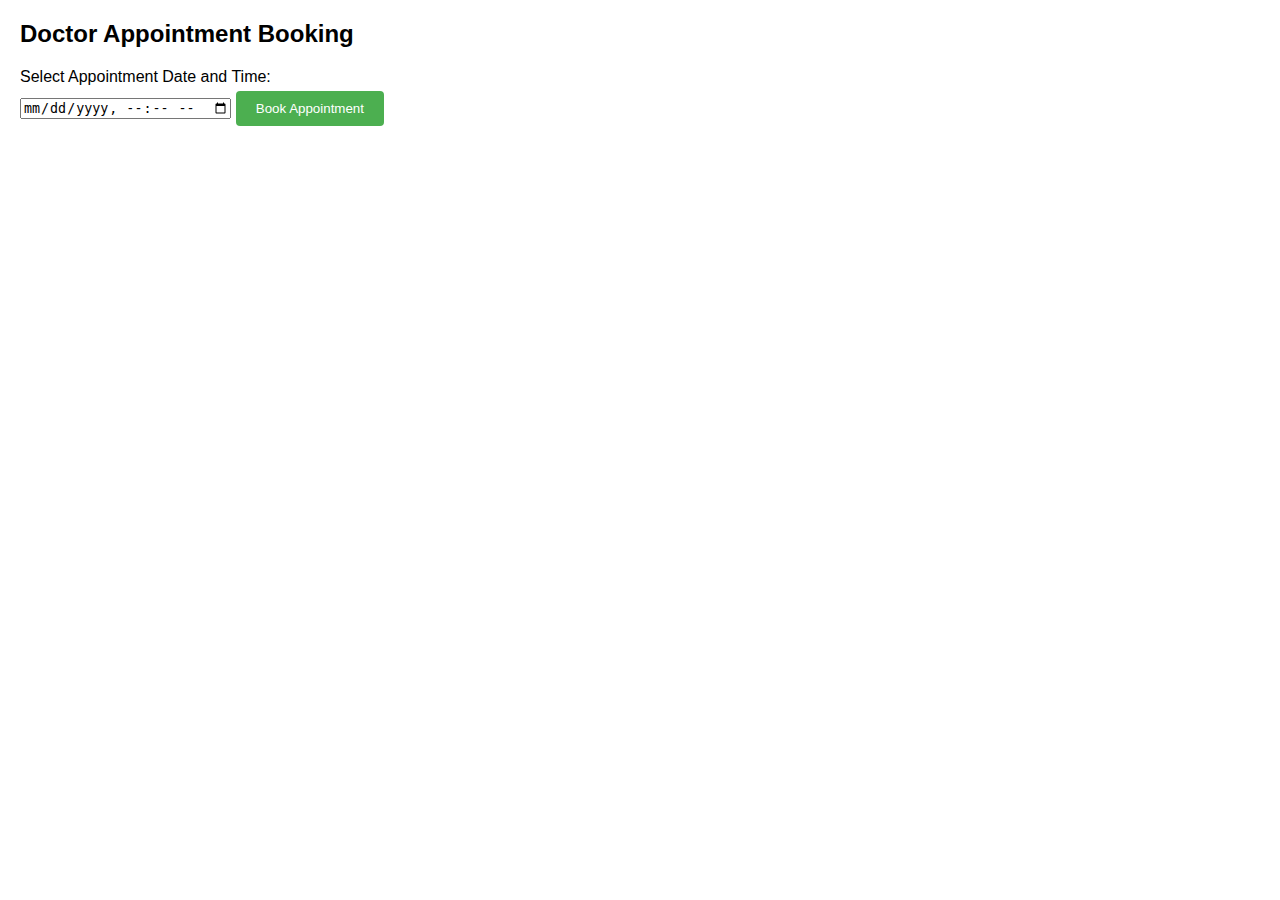
<file: cal.html>
<!DOCTYPE html>
<html lang="en">
<head>
    <meta charset="UTF-8">
    <meta name="viewport" content="width=device-width, initial-scale=1.0">
    <title>Doctor Appointment Booking</title>
    <style>
        body {
            font-family: Arial, sans-serif;
            margin: 20px;
        }
        label {
            display: block;
            margin-bottom: 5px;
        }
        input[type="datetime-local"] {
            margin-bottom: 10px;
        }
        #submit-btn {
            padding: 10px 20px;
            background-color: #4CAF50;
            color: white;
            border: none;
            border-radius: 4px;
            cursor: pointer;
        }
        #submit-btn:hover {
            background-color: #45a049;
        }
    </style>
</head>
<body>
    <h2>Doctor Appointment Booking</h2>
    <form id="appointment-form">
        <label for="appointment-date">Select Appointment Date and Time:</label>
        <input type="datetime-local" id="appointment-date" name="appointment-date" required>
        <button type="submit" id="submit-btn">Book Appointment</button>
    </form>

    <script>
        document.addEventListener('DOMContentLoaded', function() {
            const form = document.getElementById('appointment-form');
            const dateInput = document.getElementById('appointment-date');

            form.addEventListener('submit', function(event) {
                event.preventDefault();

                // Get selected date and time
                const selectedDate = new Date(dateInput.value);
                const selectedDay = selectedDate.getDay(); // 0 (Sunday) to 6 (Saturday)
                const selectedHour = selectedDate.getHours(); // 0 to 23

                // Check if the selected day is between Monday to Friday
                if (selectedDay >= 1 && selectedDay <= 5) {
                    // Check if the selected time is between 10 am to 1 pm or 5 pm to 8 pm
                    if ((selectedHour >= 10 && selectedHour < 13) || (selectedHour >= 17 && selectedHour < 20)) {
                        alert('Appointment successfully booked!');
                        // Here you can submit the form to the server or perform further actions
                    } else {
                        alert('Appointments are only available from Monday to Friday between 10 am to 1 pm and 5 pm to 8 pm.');
                    }
                } else {
                    alert('Appointments are only available from Monday to Friday.');
                }
            });
        });
    </script>
</body>
</html>
</file>
<file: assets/css/style.css>
/**
* Template Name: Medicio
* Updated: Jan 29 2024 with Bootstrap v5.3.2
* Template URL: https://bootstrapmade.com/medicio-free-bootstrap-theme/
* Author: BootstrapMade.com
* License: https://bootstrapmade.com/license/
*/

/*--------------------------------------------------------------
# General
--------------------------------------------------------------*/
body {
  font-family: "Open Sans", sans-serif;
  color: #444444;
}

#ou{
  font-weight: bold;
}
a {
  color: #3fbbc0;
  text-decoration: none;
}

a:hover {
  color: #65c9cd;
  text-decoration: none;
}

h1,
h2,
h3,
h4,
h5,
h6 {
  font-family: "Roboto", sans-serif;
}

/*--------------------------------------------------------------
# Preloader
--------------------------------------------------------------*/
#preloader {
  position: fixed;
  top: 0;
  left: 0;
  right: 0;
  bottom: 0;
  z-index: 9999;
  overflow: hidden;
  background: #fff;
}

#preloader:before {
  content: "";
  position: fixed;
  top: calc(50% - 30px);
  left: calc(50% - 30px);
  border: 6px solid #3fbbc0;
  border-top-color: #ecf8f9;
  border-radius: 50%;
  width: 60px;
  height: 60px;
  animation: animate-preloader 1s linear infinite;
}

@keyframes animate-preloader {
  0% {
    transform: rotate(0deg);
  }

  100% {
    transform: rotate(360deg);
  }
}

/*--------------------------------------------------------------
# Back to top button
--------------------------------------------------------------*/
.back-to-top {
  position: fixed;
  visibility: hidden;
  opacity: 0;
  right: 15px;
  bottom: 15px;
  z-index: 996;
  background: #3fbbc0;
  width: 40px;
  height: 40px;
  border-radius: 4px;
  transition: all 0.4s;
}

.back-to-top i {
  font-size: 28px;
  color: #fff;
  line-height: 0;
}

.back-to-top:hover {
  background: #5ec6ca;
  color: #fff;
}

.back-to-top.active {
  visibility: visible;
  opacity: 1;
}

/*--------------------------------------------------------------
# Disable aos animation delay on mobile devices
--------------------------------------------------------------*/
@media screen and (max-width: 768px) {
  [data-aos-delay] {
    transition-delay: 0 !important;
  }
}

/*--------------------------------------------------------------
# Top Bar
--------------------------------------------------------------*/
#topbar {
  background: #3fbbc0;
  color: #fff;
  height: 40px;
  font-size: 16px;
  font-weight: 600;
  z-index: 996;
  transition: all 0.5s;
}

#topbar.topbar-scrolled {
  top: -40px;
}

#topbar i {
  padding-right: 6px;
  line-height: 0;
}

/*--------------------------------------------------------------
# Header
--------------------------------------------------------------*/
#header {
  background: #fff;
  transition: all 0.5s;
  z-index: 997;
  padding: 20px 0;
  top: 40px;
  box-shadow: 0px 2px 15px rgba(0, 0, 0, 0.1);
}

@media (max-width: 992px) {
  #header {
    padding: 15px 0;
  }
}

#header.header-scrolled {
  top: 0;
}

#header .logo {
  font-size: 28px;
  margin: 0;
  padding: 0;
  line-height: 1;
  font-weight: 600;
  letter-spacing: 0.5px;
  text-transform: uppercase;
}

#header .logo a {
  color: #555555;
}

#header .logo img {
  max-height: 40px;
}

/**
* Appointment Button
*/
.appointment-btn {
  margin-left: 25px;
  background: #3fbbc0;
  color: #fff;
  border-radius: 4px;
  padding: 8px 25px;
  white-space: nowrap;
  transition: 0.3s;
  font-size: 14px;
  display: inline-block;
}

.appointment-btn:hover {
  background: #65c9cd;
  color: #fff;
}

@media (max-width: 768px) {
  .appointment-btn {
    margin: 0 15px 0 0;
    padding: 6px 15px;
  }
}

/*--------------------------------------------------------------
# Navigation Menu
--------------------------------------------------------------*/
/**
* Desktop Navigation 
*/
.navbar {
  padding: 0;
}

.navbar ul {
  margin: 0;
  padding: 0;
  display: flex;
  list-style: none;
  align-items: center;
}

.navbar li {
  position: relative;
}

.navbar a,
.navbar a:focus {
  display: flex;
  align-items: center;
  justify-content: space-between;
  padding: 10px 0 10px 30px;
  font-family: "Roboto", sans-serif;
  font-size: 13px;
  color: #626262;
  white-space: nowrap;
  transition: 0.3s;
  text-transform: uppercase;
  font-weight: 500;
}

.navbar a i,
.navbar a:focus i {
  font-size: 12px;
  line-height: 0;
  margin-left: 5px;
}

.navbar a:hover,
.navbar .active,
.navbar .active:focus,
.navbar li:hover>a {
  color: #3fbbc0;
}

.navbar .dropdown ul {
  display: block;
  position: absolute;
  left: 14px;
  top: calc(100% + 30px);
  margin: 0;
  padding: 10px 0;
  z-index: 99;
  opacity: 0;
  visibility: hidden;
  background: #fff;
  box-shadow: 0px 0px 30px rgba(127, 137, 161, 0.25);
  transition: 0.3s;
  border-radius: 4px;
}

.navbar .dropdown ul li {
  min-width: 200px;
}

.navbar .dropdown ul a {
  padding: 10px 20px;
  text-transform: none;
}

.navbar .dropdown ul a i {
  font-size: 12px;
}

.navbar .dropdown ul a:hover,
.navbar .dropdown ul .active:hover,
.navbar .dropdown ul li:hover>a {
  color: #3fbbc0;
}

.navbar .dropdown:hover>ul {
  opacity: 1;
  top: 100%;
  visibility: visible;
}

.navbar .dropdown .dropdown ul {
  top: 0;
  left: calc(100% - 30px);
  visibility: hidden;
}

.navbar .dropdown .dropdown:hover>ul {
  opacity: 1;
  top: 0;
  left: 100%;
  visibility: visible;
}

@media (max-width: 1366px) {
  .navbar .dropdown .dropdown ul {
    left: -90%;
  }

  .navbar .dropdown .dropdown:hover>ul {
    left: -100%;
  }
}

/**
* Mobile Navigation 
*/
.mobile-nav-toggle {
  color: #555555;
  font-size: 28px;
  cursor: pointer;
  display: none;
  line-height: 0;
  transition: 0.5s;
}

.mobile-nav-toggle.bi-x {
  color: #fff;
}

@media (max-width: 991px) {
  .mobile-nav-toggle {
    display: block;
  }

  .navbar ul {
    display: none;
  }
}

.navbar-mobile {
  position: fixed;
  overflow: hidden;
  top: 0;
  right: 0;
  left: 0;
  bottom: 0;
  background: rgba(60, 60, 60, 0.9);
  transition: 0.3s;
  z-index: 999;
}

.navbar-mobile .mobile-nav-toggle {
  position: absolute;
  top: 15px;
  right: 15px;
}

.navbar-mobile ul {
  display: block;
  position: absolute;
  top: 55px;
  right: 15px;
  bottom: 15px;
  left: 15px;
  padding: 10px 0;
  border-radius: 8px;
  background-color: #fff;
  overflow-y: auto;
  transition: 0.3s;
}

.navbar-mobile a,
.navbar-mobile a:focus {
  padding: 10px 20px;
  font-size: 15px;
  color: #555555;
}

.navbar-mobile a:hover,
.navbar-mobile .active,
.navbar-mobile li:hover>a {
  color: #3fbbc0;
}

.navbar-mobile .dropdown ul {
  position: static;
  display: none;
  margin: 10px 20px;
  padding: 10px 0;
  z-index: 99;
  opacity: 1;
  visibility: visible;
  background: #fff;
  box-shadow: 0px 0px 30px rgba(127, 137, 161, 0.25);
}

.navbar-mobile .dropdown ul li {
  min-width: 200px;
}

.navbar-mobile .dropdown ul a {
  padding: 10px 20px;
}

.navbar-mobile .dropdown ul a i {
  font-size: 12px;
}

.navbar-mobile .dropdown ul a:hover,
.navbar-mobile .dropdown ul .active:hover,
.navbar-mobile .dropdown ul li:hover>a {
  color: #3fbbc0;
}

.navbar-mobile .dropdown>.dropdown-active {
  display: block;
}

/*--------------------------------------------------------------
# Hero Section
--------------------------------------------------------------*/
#hero {
  width: 100%;
  height: 100vh;
  background-color: rgba(60, 60, 60, 0.8);
  overflow: hidden;
  position: relative;
}

#hero .carousel,
#hero .carousel-inner,
#hero .carousel-item,
#hero .carousel-item::before {
  position: absolute;
  top: 0;
  right: 0;
  left: 0;
  bottom: 0;
}

#hero .carousel-item {
  background-size: cover;
  background-position: center;
  background-repeat: no-repeat;
  display: flex;
  justify-content: center;
  align-items: flex-end;
}

#hero .container {
  text-align: center;
  background: rgba(255, 255, 255, 0.9);
  padding-top: 30px;
  padding-bottom: 30px;
  margin-bottom: 50px;
  border-top: 4px solid #3fbbc0;
}

@media (max-width: 1200px) {
  #hero .container {
    margin-left: 50px;
    margin-right: 50px;
  }
}

#hero h2 {
  color: #2f2f2f;
  margin-bottom: 20px;
  font-size: 36px;
  font-weight: 700;
}

#hero p {
  margin: 0 auto 30px auto;
  color: #555555;
}

#hero .carousel-inner .carousel-item {
  transition-property: opacity;
  background-position: center top;
}

#hero .carousel-inner .carousel-item,
#hero .carousel-inner .active.carousel-item-start,
#hero .carousel-inner .active.carousel-item-end {
  opacity: 0;
}

#hero .carousel-inner .active,
#hero .carousel-inner .carousel-item-next.carousel-item-start,
#hero .carousel-inner .carousel-item-prev.carousel-item-end {
  opacity: 1;
  transition: 0.5s;
}

#hero .carousel-inner .carousel-item-next,
#hero .carousel-inner .carousel-item-prev,
#hero .carousel-inner .active.carousel-item-start,
#hero .carousel-inner .active.carousel-item-end {
  left: 0;
  transform: translate3d(0, 0, 0);
}

#hero .carousel-control-next-icon,
#hero .carousel-control-prev-icon {
  background: none;
  font-size: 30px;
  line-height: 0;
  width: auto;
  height: auto;
  background: rgba(63, 187, 192, 0.8);
  border-radius: 50px;
  transition: 0.3s;
  color: rgba(255, 255, 255, 0.5);
  width: 54px;
  height: 54px;
  display: flex;
  align-items: center;
  justify-content: center;
}

#hero .carousel-control-next-icon:hover,
#hero .carousel-control-prev-icon:hover {
  background: #3fbbc0;
  color: rgba(255, 255, 255, 0.8);
}

#hero .carousel-indicators li {
  list-style-type: none;
  cursor: pointer;
  background: #fff;
  overflow: hidden;
  border: 0;
  width: 12px;
  height: 12px;
  border-radius: 50px;
  opacity: 0.6;
  transition: 0.3s;
}

#hero .carousel-indicators li.active {
  opacity: 1;
  background: #3fbbc0;
}

#hero .btn-get-started {
  font-family: "Roboto", sans-serif;
  font-weight: 500;
  font-size: 14px;
  letter-spacing: 1px;
  display: inline-block;
  padding: 14px 32px;
  border-radius: 4px;
  transition: 0.5s;
  line-height: 1;
  color: #fff;
  background: #3fbbc0;
}

#hero .btn-get-started:hover {
  background: #65c9cd;
}

@media (max-width: 992px) {
  #hero {
    height: 100vh;
  }

  #hero .container {
    margin-top: 100px;
  }
}

@media (max-width: 768px) {
  #hero h2 {
    font-size: 28px;
  }
}

@media (min-width: 1024px) {

  #hero .carousel-control-prev,
  #hero .carousel-control-next {
    width: 5%;
  }
}

@media (max-height: 500px) {
  #hero {
    height: 160vh;
  }
}

/*--------------------------------------------------------------
# Sections General
--------------------------------------------------------------*/
section {
  padding: 60px 0;
  overflow: hidden;
}

.section-bg {
  background-color: #f7fcfc;
}

.section-title {
  text-align: center;
  padding-bottom: 30px;
}

.section-title h2 {
  font-size: 32px;
  font-weight: bold;
  text-transform: uppercase;
  margin-bottom: 20px;
  padding-bottom: 20px;
  position: relative;
}

.section-title h2::after {
  content: "";
  position: absolute;
  display: block;
  width: 50px;
  height: 3px;
  background: #3fbbc0;
  bottom: 0;
  left: calc(50% - 25px);
}

.section-title p {
  margin-bottom: 0;
}

/*--------------------------------------------------------------
# Breadcrumbs
--------------------------------------------------------------*/
.breadcrumbs {
  padding: 20px 0;
  background-color: #ecf8f9;
  min-height: 40px;
  margin-top: 120px;
}

@media (max-width: 992px) {
  .breadcrumbs {
    margin-top: 70px;
  }
}

.breadcrumbs h2 {
  font-size: 24px;
  font-weight: 300;
  margin: 0;
}

@media (max-width: 992px) {
  .breadcrumbs h2 {
    margin: 0 0 10px 0;
  }
}

.breadcrumbs ol {
  display: flex;
  flex-wrap: wrap;
  list-style: none;
  padding: 0;
  margin: 0;
  font-size: 14px;
}

.breadcrumbs ol li+li {
  padding-left: 10px;
}

.breadcrumbs ol li+li::before {
  display: inline-block;
  padding-right: 10px;
  color: #6c757d;
  content: "/";
}

@media (max-width: 768px) {
  .breadcrumbs .d-flex {
    display: block !important;
  }

  .breadcrumbs ol {
    display: block;
  }

  .breadcrumbs ol li {
    display: inline-block;
  }
}

/*--------------------------------------------------------------
# Featured Services
--------------------------------------------------------------*/
.featured-services .icon-box {
  padding: 30px;
  position: relative;
  overflow: hidden;
  background: #fff;
  box-shadow: 0 0 29px 0 rgba(68, 88, 144, 0.12);
  transition: all 0.3s ease-in-out;
  border-radius: 8px;
  z-index: 1;
}

.featured-services .icon-box::before {
  content: "";
  position: absolute;
  background: #d9f1f2;
  right: 0;
  left: 0;
  bottom: 0;
  top: 100%;
  transition: all 0.3s;
  z-index: -1;
}

.featured-services .icon-box:hover::before {
  background: #3fbbc0;
  top: 0;
  border-radius: 0px;
}

.featured-services .icon {
  margin-bottom: 15px;
}

.featured-services .icon i {
  font-size: 48px;
  line-height: 1;
  color: #3fbbc0;
  transition: all 0.3s ease-in-out;
}

.featured-services .title {
  font-weight: 700;
  margin-bottom: 15px;
  font-size: 18px;
}

.featured-services .title a {
  color: #111;
}

.featured-services .description {
  font-size: 15px;
  line-height: 28px;
  margin-bottom: 0;
}

.featured-services .icon-box:hover .title a,
.featured-services .icon-box:hover .description {
  color: #fff;
}

.featured-services .icon-box:hover .icon i {
  color: #fff;
}

/*--------------------------------------------------------------
# Cta
--------------------------------------------------------------*/
.cta {
  background: #3fbbc0;
  color: #fff;
  background-size: cover;
  padding: 60px 0;
}

.cta h3 {
  font-size: 28px;
  font-weight: 700;
}

.cta .cta-btn {
  font-family: "Roboto", sans-serif;
  font-weight: 500;
  font-size: 16px;
  letter-spacing: 1px;
  display: inline-block;
  padding: 10px 35px;
  border-radius: 25px;
  transition: 0.5s;
  margin-top: 10px;
  border: 2px solid #fff;
  color: #fff;
}

.cta .cta-btn:hover {
  background: #fff;
  color: #3fbbc0;
}

/*--------------------------------------------------------------
# About Us
--------------------------------------------------------------*/
.about .content h3 {
  font-weight: 600;
  font-size: 26px;
}

.about .content ul {
  list-style: none;
  padding: 0;
}

.about .content ul li {
  padding-bottom: 10px;
}

.about .content ul i {
  font-size: 20px;
  padding-right: 4px;
  color: #3fbbc0;
}

.about .content p:last-child {
  margin-bottom: 0;
}

/*--------------------------------------------------------------
# Counts
--------------------------------------------------------------*/
.counts {
  padding-bottom: 30px;
}

.counts .count-box {
  box-shadow: -10px -5px 40px 0 rgba(0, 0, 0, 0.1);
  padding: 30px;
  width: 100%;
}

.counts .count-box i {
  display: block;
  font-size: 30px;
  color: #3fbbc0;
  float: left;
}

.counts .count-box span {
  font-size: 42px;
  line-height: 24px;
  display: block;
  font-weight: 700;
  color: #555555;
  margin-left: 50px;
}

.counts .count-box p {
  padding: 30px 0 0 0;
  margin: 0;
  font-family: "Roboto", sans-serif;
  font-size: 14px;
}

.counts .count-box a {
  font-weight: 600;
  display: block;
  margin-top: 20px;
  color: #7b7b7b;
  font-size: 15px;
  font-family: "Poppins", sans-serif;
  transition: ease-in-out 0.3s;
}

.counts .count-box a:hover {
  color: #3fbbc0;
}

/*--------------------------------------------------------------
# Features
--------------------------------------------------------------*/
.features .icon-box h4 {
  font-size: 20px;
  font-weight: 700;
  margin: 5px 0 10px 60px;
}

.features .icon-box i {
  font-size: 48px;
  float: left;
  color: #3fbbc0;
}

.features .icon-box p {
  font-size: 15px;
  color: #848484;
  margin-left: 60px;
}

.features .image {
  background-position: center center;
  background-repeat: no-repeat;
  background-size: cover;
  min-height: 400px;
}

/*--------------------------------------------------------------
# Services
--------------------------------------------------------------*/
.services .icon-box {
  margin-bottom: 20px;
  text-align: center;
}

.services .icon {
  display: inline-flex;
  justify-content: center;
  align-items: center;
  width: 200px;
  height: 200px;
  margin-bottom: 20px;
  background: #fff;
  border-radius: 10%;
  transition: 0.5s;
  color: #3fbbc0;
  overflow: hidden;
  box-shadow: 0px 0 25px rgba(0, 0, 0, 0.15);
}

.services .icon i {
  font-size: 36px;
  line-height: 0;
}

.services .icon-box:hover .icon {
  box-shadow: 0px 0 25px rgba(179, 63, 192, 0.3);
}

.services .title {
  font-weight: 600;
  margin-bottom: 15px;
  font-size: 18px;
  position: relative;
  padding-bottom: 15px;
}

.services .title a {
  color: #444444;
  transition: 0.3s;
}

.services .title a:hover {
  color: #ff0000;
}

.services .title::after {
  content: "";
  position: absolute;
  display: block;
  width: 50px;
  height: 2px;
  background: #3fbbc0;
  bottom: 0;
  left: calc(50% - 25px);
}

.services .description {
  line-height: 24px;
  font-size: 14px;
}

/*--------------------------------------------------------------
# Appointments
--------------------------------------------------------------*/
.appointment .php-email-form {
  width: 100%;
}

.appointment .php-email-form .form-group {
  padding-bottom: 8px;
}

.appointment .php-email-form .validate {
  display: none;
  color: red;
  margin: 0 0 15px 0;
  font-weight: 400;
  font-size: 13px;
}

.appointment .php-email-form .error-message {
  display: none;
  color: #fff;
  background: #ed3c0d;
  text-align: left;
  padding: 15px;
  font-weight: 600;
}

.appointment .php-email-form .error-message br+br {
  margin-top: 25px;
}

.appointment .php-email-form .sent-message {
  display: none;
  color: #fff;
  background: #18d26e;
  text-align: center;
  padding: 15px;
  font-weight: 600;
}

.appointment .php-email-form .loading {
  display: none;
  background: #fff;
  text-align: center;
  padding: 15px;
}

.appointment .php-email-form .loading:before {
  content: "";
  display: inline-block;
  border-radius: 50%;
  width: 24px;
  height: 24px;
  margin: 0 10px -6px 0;
  border: 3px solid #18d26e;
  border-top-color: #eee;
  animation: animate-loading 1s linear infinite;
}

.appointment .php-email-form input,
.appointment .php-email-form textarea,
.appointment .php-email-form select {
  border-radius: 0;
  box-shadow: none;
  font-size: 14px;
  padding: 10px !important;
}

.appointment .php-email-form input:focus,
.appointment .php-email-form textarea:focus,
.appointment .php-email-form select:focus {
  border-color: #3fbbc0;
}

.appointment .php-email-form input,
.appointment .php-email-form select {
  height: 44px;
}

.appointment .php-email-form textarea {
  padding: 10px 12px;
}

.appointment .php-email-form button[type=submit] {
  background: #3fbbc0;
  border: 0;
  padding: 10px 35px;
  color: #fff;
  transition: 0.4s;
  border-radius: 50px;
}

.appointment .php-email-form button[type=submit]:hover {
  background: #52c2c6;
}

/*--------------------------------------------------------------
# Departments
--------------------------------------------------------------*/
.departments .nav-tabs {
  border: 0;
}

.departments .nav-link {
  border: 0;
  padding: 20px;
  color: #555555;
  border-radius: 0;
  border-left: 5px solid #fff;
  cursor: pointer;
}

.departments .nav-link h4 {
  font-size: 18px;
  font-weight: 600;
  transition: 0.3s;
}

.departments .nav-link p {
  font-size: 14px;
  margin-bottom: 0;
}

.departments .nav-link:hover h4 {
  color: #3fbbc0;
}

.departments .nav-link.active {
  background: #f7fcfc;
  border-color: #3fbbc0;
}

.departments .nav-link.active h4 {
  color: #3fbbc0;
}

.departments .tab-pane.active {
  animation: slide-down 0.5s ease-out;
}

.departments .tab-pane img {
  float: left;
  max-width: 300px;
  padding: 0 15px 15px 0;
}

@media (max-width: 768px) {
  .departments .tab-pane img {
    float: none;
    padding: 0 0 15px 0;
    max-width: 100%;
  }
}

.departments .tab-pane h3 {
  font-size: 26px;
  font-weight: 600;
  margin-bottom: 20px;
  color: #3fbbc0;
}

.departments .tab-pane p {
  color: #777777;
}

.departments .tab-pane p:last-child {
  margin-bottom: 0;
}

@keyframes slide-down {
  0% {
    opacity: 0;
  }

  100% {
    opacity: 1;
  }
}

/*--------------------------------------------------------------
# Testimonials
--------------------------------------------------------------*/
.testimonials .testimonials-carousel,
.testimonials .testimonials-slider {
  overflow: hidden;
}

.testimonials .testimonial-item {
  box-sizing: content-box;
  min-height: 320px;
}

.testimonials .testimonial-item .testimonial-img {
  width: 90px;
  border-radius: 50%;
  margin: -40px 0 0 40px;
  position: relative;
  z-index: 2;
  border: 6px solid #fff;
}

.testimonials .testimonial-item h3 {
  font-size: 18px;
  font-weight: bold;
  margin: 10px 0 5px 45px;
  color: #111;
}

.testimonials .testimonial-item h4 {
  font-size: 14px;
  color: #999;
  margin: 0 0 0 45px;
}

.testimonials .testimonial-item .quote-icon-left,
.testimonials .testimonial-item .quote-icon-right {
  color: #b2e4e6;
  font-size: 26px;
}

.testimonials .testimonial-item .quote-icon-left {
  display: inline-block;
  left: -5px;
  position: relative;
}

.testimonials .testimonial-item .quote-icon-right {
  display: inline-block;
  right: -5px;
  position: relative;
  top: 10px;
}

.testimonials .testimonial-item p {
  font-style: italic;
  margin: 0 15px 0 15px;
  padding: 20px 20px 60px 20px;
  background: #f0fafa;
  position: relative;
  border-radius: 6px;
  position: relative;
  z-index: 1;
}

.testimonials .swiper-pagination {
  margin-top: 20px;
  position: relative;
}

.testimonials .swiper-pagination .swiper-pagination-bullet {
  width: 12px;
  height: 12px;
  background-color: #fff;
  opacity: 1;
  border: 1px solid #3fbbc0;
}

.testimonials .swiper-pagination .swiper-pagination-bullet-active {
  background-color: #3fbbc0;
}

/*--------------------------------------------------------------
# Doctors
--------------------------------------------------------------*/
.doctors .member {
  margin-bottom: 20px;
  overflow: hidden;
  text-align: center;
  border-radius: 4px;
  background: #fff;
  box-shadow: 0px 2px 15px rgba(63, 187, 192, 0.1);
}

.doctors .member .member-img {
  position: relative;
  overflow: hidden;
}

.doctors .member .social {
  position: absolute;
  left: 0;
  bottom: 0;
  right: 0;
  height: 40px;
  opacity: 0;
  transition: ease-in-out 0.3s;
  background: rgba(255, 255, 255, 0.85);
  display: flex;
  align-items: center;
  justify-content: center;
}

.doctors .member .social a {
  transition: color 0.3s;
  color: #555555;
  margin: 0 10px;
  display: inline-flex;
  align-items: center;
  justify-content: center;
}

.doctors .member .social a i {
  line-height: 0;
}

.doctors .member .social a:hover {
  color: #3fbbc0;
}

.doctors .member .social i {
  font-size: 18px;
  margin: 0 2px;
}

.doctors .member .member-info {
  padding: 25px 15px;
}

.doctors .member .member-info h4 {
  font-weight: 700;
  margin-bottom: 5px;
  font-size: 18px;
  color: #555555;
}

.doctors .member .member-info span {
  display: block;
  font-size: 13px;
  font-weight: 400;
  color: #aaaaaa;
}

.doctors .member .member-info p {
  font-style: italic;
  font-size: 14px;
  line-height: 26px;
  color: #777777;
}

.doctors .member:hover .social {
  opacity: 1;
}

/*--------------------------------------------------------------
# Gallery
--------------------------------------------------------------*/
.gallery {
  overflow: hidden;
}

.gallery .swiper-pagination {
  margin-top: 20px;
  position: relative;
}

.gallery .swiper-pagination .swiper-pagination-bullet {
  width: 12px;
  height: 12px;
  background-color: #fff;
  opacity: 1;
  border: 1px solid #3fbbc0;
}

.gallery .swiper-pagination .swiper-pagination-bullet-active {
  background-color: #3fbbc0;
}

.gallery .swiper-slide-active {
  text-align: center;
}

@media (min-width: 992px) {
  .gallery .swiper-wrapper {
    padding: 40px 0;
  }

  .gallery .swiper-slide-active {
    border: 6px solid #3fbbc0;
    padding: 4px;
    background: #fff;
    z-index: 1;
    transform: scale(1.2);
    margin-top: 10px;
  }
}

/*--------------------------------------------------------------
# Pricing
--------------------------------------------------------------*/
.pricing .box {
  padding: 20px;
  background: #fff;
  text-align: center;
  box-shadow: 0px 0px 4px rgba(0, 0, 0, 0.12);
  border-radius: 4px;
  position: relative;
  overflow: hidden;
}

.pricing h3 {
  font-weight: 400;
  margin: -20px -20px 20px -20px;
  padding: 20px 15px;
  font-size: 16px;
  font-weight: 600;
  color: #777777;
  background: #f8f8f8;
}

.pricing h4 {
  font-size: 36px;
  color: #3fbbc0;
  font-weight: 600;
  font-family: "Poppins", sans-serif;
  margin-bottom: 20px;
}

.pricing h4 sup {
  font-size: 20px;
  top: -15px;
  left: -3px;
}

.pricing h4 span {
  color: #bababa;
  font-size: 16px;
  font-weight: 300;
}

.pricing ul {
  padding: 0;
  list-style: none;
  color: #444444;
  text-align: center;
  line-height: 20px;
  font-size: 14px;
}

.pricing ul li {
  padding-bottom: 16px;
}

.pricing ul i {
  color: #3fbbc0;
  font-size: 18px;
  padding-right: 4px;
}

.pricing ul .na {
  color: #ccc;
  text-decoration: line-through;
}

.pricing .btn-wrap {
  margin: 20px -20px -20px -20px;
  padding: 20px 15px;
  background: #f8f8f8;
  text-align: center;
}

.pricing .btn-buy {
  background: #3fbbc0;
  display: inline-block;
  padding: 8px 35px 10px 35px;
  border-radius: 4px;
  color: #fff;
  transition: none;
  font-size: 14px;
  font-weight: 400;
  font-family: "Roboto", sans-serif;
  font-weight: 600;
  transition: 0.3s;
}

.pricing .btn-buy:hover {
  background: #65c9cd;
}

.pricing .featured h3 {
  color: #fff;
  background: #3fbbc0;
}

.pricing .advanced {
  width: 200px;
  position: absolute;
  top: 18px;
  right: -68px;
  transform: rotate(45deg);
  z-index: 1;
  font-size: 14px;
  padding: 1px 0 3px 0;
  background: #3fbbc0;
  color: #fff;
}

/*--------------------------------------------------------------
# Frequently Asked Questioins
--------------------------------------------------------------*/
.faq {
  padding: 60px 0;
}

.faq .faq-list {
  padding: 0;
  list-style: none;
}

.faq .faq-list li {
  border-bottom: 1px solid #d9f1f2;
  margin-bottom: 20px;
  padding-bottom: 20px;
}

.faq .faq-list .question {
  display: block;
  position: relative;
  font-family: #3fbbc0;
  font-size: 18px;
  line-height: 24px;
  font-weight: 400;
  padding-left: 25px;
  cursor: pointer;
  color: #32969a;
  transition: 0.3s;
}

.faq .faq-list i {
  font-size: 16px;
  position: absolute;
  left: 0;
  top: -2px;
}

.faq .faq-list p {
  margin-bottom: 0;
  padding: 10px 0 0 25px;
}

.faq .faq-list .icon-show {
  display: none;
}

.faq .faq-list .collapsed {
  color: black;
}

.faq .faq-list .collapsed:hover {
  color: #3fbbc0;
}

.faq .faq-list .collapsed .icon-show {
  display: inline-block;
  transition: 0.6s;
}

.faq .faq-list .collapsed .icon-close {
  display: none;
  transition: 0.6s;
}

/*--------------------------------------------------------------
# Contact
--------------------------------------------------------------*/
.contact .info-box {
  color: #444444;
  text-align: center;
  box-shadow: 0 0 20px rgba(214, 215, 216, 0.5);
  padding: 20px 0 30px 0;
}

.contact .info-box i {
  font-size: 32px;
  color: #3fbbc0;
  border-radius: 50%;
  padding: 8px;
  border: 2px dotted #c5ebec;
}

.contact .info-box h3 {
  font-size: 20px;
  color: #777777;
  font-weight: 700;
  margin: 10px 0;
}

.contact .info-box p {
  padding: 0;
  line-height: 24px;
  font-size: 14px;
  margin-bottom: 0;
}

.contact .php-email-form {
  box-shadow: 0 0 20px rgba(214, 215, 216, 0.5);
  padding: 30px;
}

.contact .php-email-form .error-message {
  display: none;
  color: #fff;
  background: #ed3c0d;
  text-align: left;
  padding: 15px;
  font-weight: 600;
}

.contact .php-email-form .error-message br+br {
  margin-top: 25px;
}

.contact .php-email-form .sent-message {
  display: none;
  color: #fff;
  background: #18d26e;
  text-align: center;
  padding: 15px;
  font-weight: 600;
}

.contact .php-email-form .loading {
  display: none;
  background: #fff;
  text-align: center;
  padding: 15px;
}

.contact .php-email-form .loading:before {
  content: "";
  display: inline-block;
  border-radius: 50%;
  width: 24px;
  height: 24px;
  margin: 0 10px -6px 0;
  border: 3px solid #18d26e;
  border-top-color: #eee;
  animation: animate-loading 1s linear infinite;
}

.contact .php-email-form input,
.contact .php-email-form textarea {
  border-radius: 4px;
  box-shadow: none;
  font-size: 14px;
}

.contact .php-email-form input:focus,
.contact .php-email-form textarea:focus {
  border-color: #3fbbc0;
}

.contact .php-email-form input {
  padding: 10px 15px;
}

.contact .php-email-form textarea {
  padding: 12px 15px;
}

.contact .php-email-form button[type=submit] {
  background: #3fbbc0;
  border: 0;
  padding: 10px 30px;
  color: #fff;
  transition: 0.4s;
  border-radius: 4px;
}

.contact .php-email-form button[type=submit]:hover {
  background: #65c9cd;
}

@keyframes animate-loading {
  0% {
    transform: rotate(0deg);
  }

  100% {
    transform: rotate(360deg);
  }
}

/*--------------------------------------------------------------
# Footer
--------------------------------------------------------------*/
#footer {
  background: #eeeeee;
  padding: 0 0 30px 0;
  color: #555555;
  font-size: 14px;
}

#footer .footer-top {
  background: #f6f6f6;
  padding: 60px 0 30px 0;
}

#footer .footer-top .footer-info {
  margin-bottom: 30px;
}

#footer .footer-top .footer-info h3 {
  font-size: 24px;
  margin: 0 0 20px 0;
  padding: 2px 0 2px 0;
  line-height: 1;
  font-weight: 700;
}

#footer .footer-top .footer-info p {
  font-size: 14px;
  line-height: 24px;
  margin-bottom: 0;
  font-family: "Roboto", sans-serif;
}

#footer .footer-top .social-links a {
  font-size: 18px;
  display: inline-block;
  background: #3fbbc0;
  color: #fff;
  line-height: 1;
  padding: 8px 0;
  margin-right: 4px;
  border-radius: 4px;
  text-align: center;
  width: 36px;
  height: 36px;
  transition: 0.3s;
}

#footer .footer-top .social-links a:hover {
  background: #65c9cd;
  text-decoration: none;
}

#footer .footer-top h4 {
  font-size: 16px;
  font-weight: 600;
  position: relative;
  padding-bottom: 12px;
}

#footer .footer-top .footer-links {
  margin-bottom: 30px;
}

#footer .footer-top .footer-links ul {
  list-style: none;
  padding: 0;
  margin: 0;
}

#footer .footer-top .footer-links ul i {
  padding-right: 2px;
  color: #3fbbc0;
  font-size: 18px;
  line-height: 1;
}

#footer .footer-top .footer-links ul li {
  padding: 10px 0;
  display: flex;
  align-items: center;
}

#footer .footer-top .footer-links ul li:first-child {
  padding-top: 0;
}

#footer .footer-top .footer-links ul a {
  color: #555555;
  transition: 0.3s;
  display: inline-block;
  line-height: 1;
}

#footer .footer-top .footer-links ul a:hover {
  color: #3fbbc0;
}

#footer .footer-top .footer-newsletter form {
  margin-top: 30px;
  background: #fff;
  padding: 6px 10px;
  position: relative;
  border: 1px solid #d5d5d5;
  border-radius: 4px;
}

#footer .footer-top .footer-newsletter form input[type=email] {
  border: 0;
  padding: 4px;
  width: calc(100% - 110px);
}

#footer .footer-top .footer-newsletter form input[type=submit] {
  position: absolute;
  top: -1px;
  right: -1px;
  bottom: -1px;
  border: 0;
  background: none;
  font-size: 16px;
  padding: 0 20px;
  background: #3fbbc0;
  color: #fff;
  transition: 0.3s;
  border-radius: 0 4px 4px 0;
}

#footer .footer-top .footer-newsletter form input[type=submit]:hover {
  background: #65c9cd;
}

#footer .copyright {
  text-align: center;
  padding-top: 30px;
}

#footer .credits {
  padding-top: 10px;
  text-align: center;
  font-size: 13px;
}
</file>
